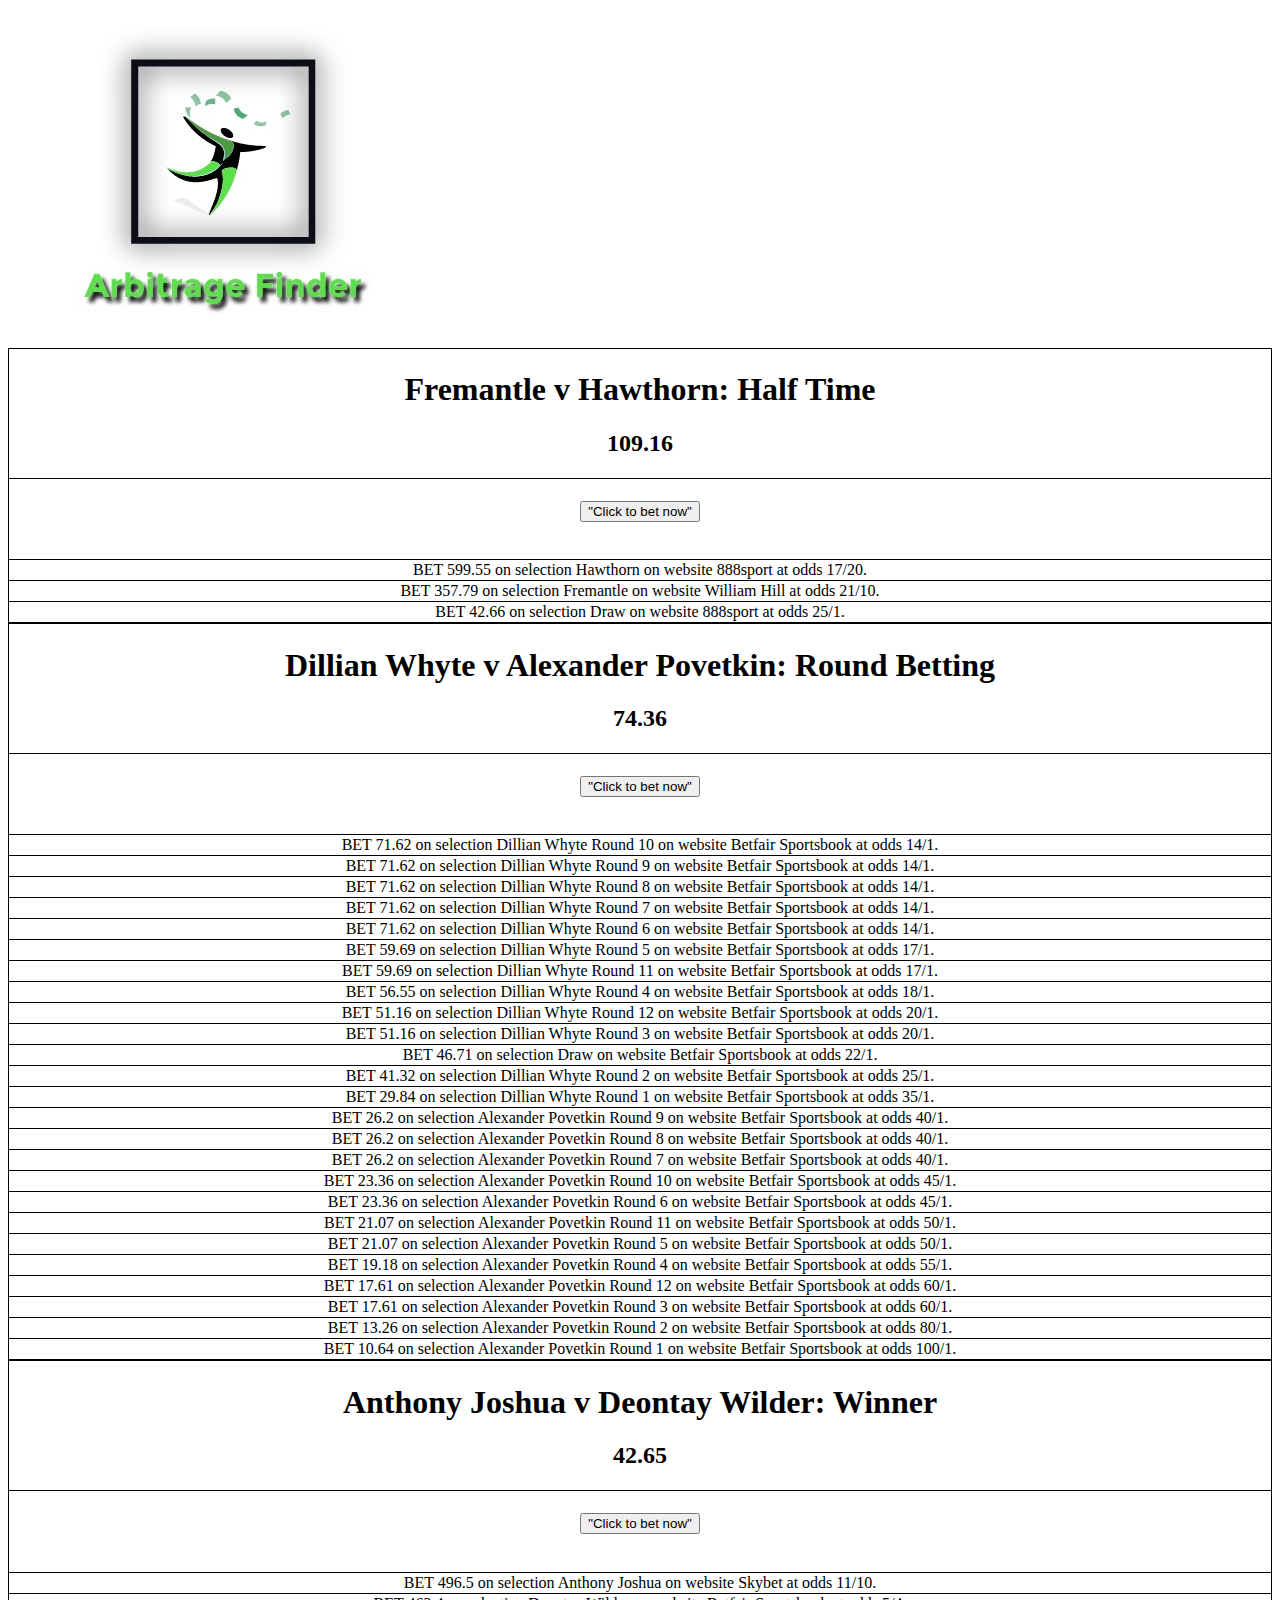
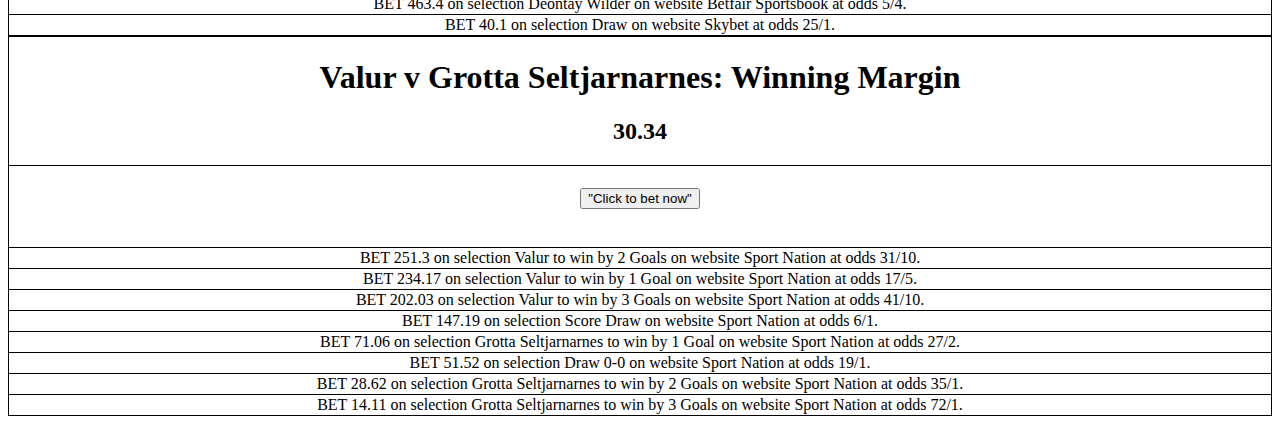
<file: index.html>
<!DOCTYPE html>
<html>
<head>
<style>
table, th, tr, td {
  border: 1px solid black;
  border-collapse: collapse;
  text-align: center;
}
</style>
<meta charset="UTF-8">
<title>Arbitrage Finder</title>
</head>
<body>
<img src="templates/logo.jpg" alt="Arbitrage Finder" class="center"><table style=width:100%> <tr><th><h1>Fremantle v Hawthorn: Half Time</h1> <h2> 109.16</h2></th></tr><tr><td><h3> <a href="https://www.oddschecker.com//australian-rules/afl/fremantle-v-hawthorn/half-time"> <button>"Click to bet now"</button></a></h3> <br/> </td> </tr><tr><td><span> BET 599.55 on selection Hawthorn on website 888sport at odds 17/20.<br /> </span></td></tr><tr><td><span> BET 357.79 on selection Fremantle on website William Hill at odds 21/10.<br /> </span></td></tr><tr><td><span> BET 42.66 on selection Draw on website 888sport at odds 25/1.<br /> </span></td></tr></table><table style=width:100%> <tr><th><h1>Dillian Whyte v Alexander Povetkin: Round Betting</h1> <h2> 74.36</h2></th></tr><tr><td><h3> <a href="https://www.oddschecker.com//boxing/dillian-whyte-v-alexander-povetkin/round-betting"> <button>"Click to bet now"</button></a></h3> <br/> </td> </tr><tr><td><span> BET 71.62 on selection Dillian Whyte Round 10 on website Betfair Sportsbook at odds 14/1.<br /> </span></td></tr><tr><td><span> BET 71.62 on selection Dillian Whyte Round 9 on website Betfair Sportsbook at odds 14/1.<br /> </span></td></tr><tr><td><span> BET 71.62 on selection Dillian Whyte Round 8 on website Betfair Sportsbook at odds 14/1.<br /> </span></td></tr><tr><td><span> BET 71.62 on selection Dillian Whyte Round 7 on website Betfair Sportsbook at odds 14/1.<br /> </span></td></tr><tr><td><span> BET 71.62 on selection Dillian Whyte Round 6 on website Betfair Sportsbook at odds 14/1.<br /> </span></td></tr><tr><td><span> BET 59.69 on selection Dillian Whyte Round 5 on website Betfair Sportsbook at odds 17/1.<br /> </span></td></tr><tr><td><span> BET 59.69 on selection Dillian Whyte Round 11 on website Betfair Sportsbook at odds 17/1.<br /> </span></td></tr><tr><td><span> BET 56.55 on selection Dillian Whyte Round 4 on website Betfair Sportsbook at odds 18/1.<br /> </span></td></tr><tr><td><span> BET 51.16 on selection Dillian Whyte Round 12 on website Betfair Sportsbook at odds 20/1.<br /> </span></td></tr><tr><td><span> BET 51.16 on selection Dillian Whyte Round 3 on website Betfair Sportsbook at odds 20/1.<br /> </span></td></tr><tr><td><span> BET 46.71 on selection Draw on website Betfair Sportsbook at odds 22/1.<br /> </span></td></tr><tr><td><span> BET 41.32 on selection Dillian Whyte Round 2 on website Betfair Sportsbook at odds 25/1.<br /> </span></td></tr><tr><td><span> BET 29.84 on selection Dillian Whyte Round 1 on website Betfair Sportsbook at odds 35/1.<br /> </span></td></tr><tr><td><span> BET 26.2 on selection Alexander Povetkin Round 9 on website Betfair Sportsbook at odds 40/1.<br /> </span></td></tr><tr><td><span> BET 26.2 on selection Alexander Povetkin Round 8 on website Betfair Sportsbook at odds 40/1.<br /> </span></td></tr><tr><td><span> BET 26.2 on selection Alexander Povetkin Round 7 on website Betfair Sportsbook at odds 40/1.<br /> </span></td></tr><tr><td><span> BET 23.36 on selection Alexander Povetkin Round 10 on website Betfair Sportsbook at odds 45/1.<br /> </span></td></tr><tr><td><span> BET 23.36 on selection Alexander Povetkin Round 6 on website Betfair Sportsbook at odds 45/1.<br /> </span></td></tr><tr><td><span> BET 21.07 on selection Alexander Povetkin Round 11 on website Betfair Sportsbook at odds 50/1.<br /> </span></td></tr><tr><td><span> BET 21.07 on selection Alexander Povetkin Round 5 on website Betfair Sportsbook at odds 50/1.<br /> </span></td></tr><tr><td><span> BET 19.18 on selection Alexander Povetkin Round 4 on website Betfair Sportsbook at odds 55/1.<br /> </span></td></tr><tr><td><span> BET 17.61 on selection Alexander Povetkin Round 12 on website Betfair Sportsbook at odds 60/1.<br /> </span></td></tr><tr><td><span> BET 17.61 on selection Alexander Povetkin Round 3 on website Betfair Sportsbook at odds 60/1.<br /> </span></td></tr><tr><td><span> BET 13.26 on selection Alexander Povetkin Round 2 on website Betfair Sportsbook at odds 80/1.<br /> </span></td></tr><tr><td><span> BET 10.64 on selection Alexander Povetkin Round 1 on website Betfair Sportsbook at odds 100/1.<br /> </span></td></tr></table><table style=width:100%> <tr><th><h1>Anthony Joshua v Deontay Wilder: Winner</h1> <h2> 42.65</h2></th></tr><tr><td><h3> <a href="https://www.oddschecker.com//boxing/anthony-joshua-v-deontay-wilder/winner"> <button>"Click to bet now"</button></a></h3> <br/> </td> </tr><tr><td><span> BET 496.5 on selection Anthony Joshua on website Skybet at odds 11/10.<br /> </span></td></tr><tr><td><span> BET 463.4 on selection Deontay Wilder on website Betfair Sportsbook at odds 5/4.<br /> </span></td></tr><tr><td><span> BET 40.1 on selection Draw on website Skybet at odds 25/1.<br /> </span></td></tr></table><table style=width:100%> <tr><th><h1>Valur v Grotta Seltjarnarnes: Winning Margin</h1> <h2> 30.34</h2></th></tr><tr><td><h3> <a href="https://www.oddschecker.com//football/iceland/urvalsdeild/valur-v-grotta-seltjarnarnes/winning-margin"> <button>"Click to bet now"</button></a></h3> <br/> </td> </tr><tr><td><span> BET 251.3 on selection Valur to win by 2 Goals on website Sport Nation at odds 31/10.<br /> </span></td></tr><tr><td><span> BET 234.17 on selection Valur to win by 1 Goal on website Sport Nation at odds 17/5.<br /> </span></td></tr><tr><td><span> BET 202.03 on selection Valur to win by 3 Goals on website Sport Nation at odds 41/10.<br /> </span></td></tr><tr><td><span> BET 147.19 on selection Score Draw on website Sport Nation at odds 6/1.<br /> </span></td></tr><tr><td><span> BET 71.06 on selection Grotta Seltjarnarnes to win by 1 Goal on website Sport Nation at odds 27/2.<br /> </span></td></tr><tr><td><span> BET 51.52 on selection Draw 0-0 on website Sport Nation at odds 19/1.<br /> </span></td></tr><tr><td><span> BET 28.62 on selection Grotta Seltjarnarnes to win by 2 Goals on website Sport Nation at odds 35/1.<br /> </span></td></tr><tr><td><span> BET 14.11 on selection Grotta Seltjarnarnes to win by 3 Goals on website Sport Nation at odds 72/1.<br /> </span></td></tr></table></body>
</html>
</file>
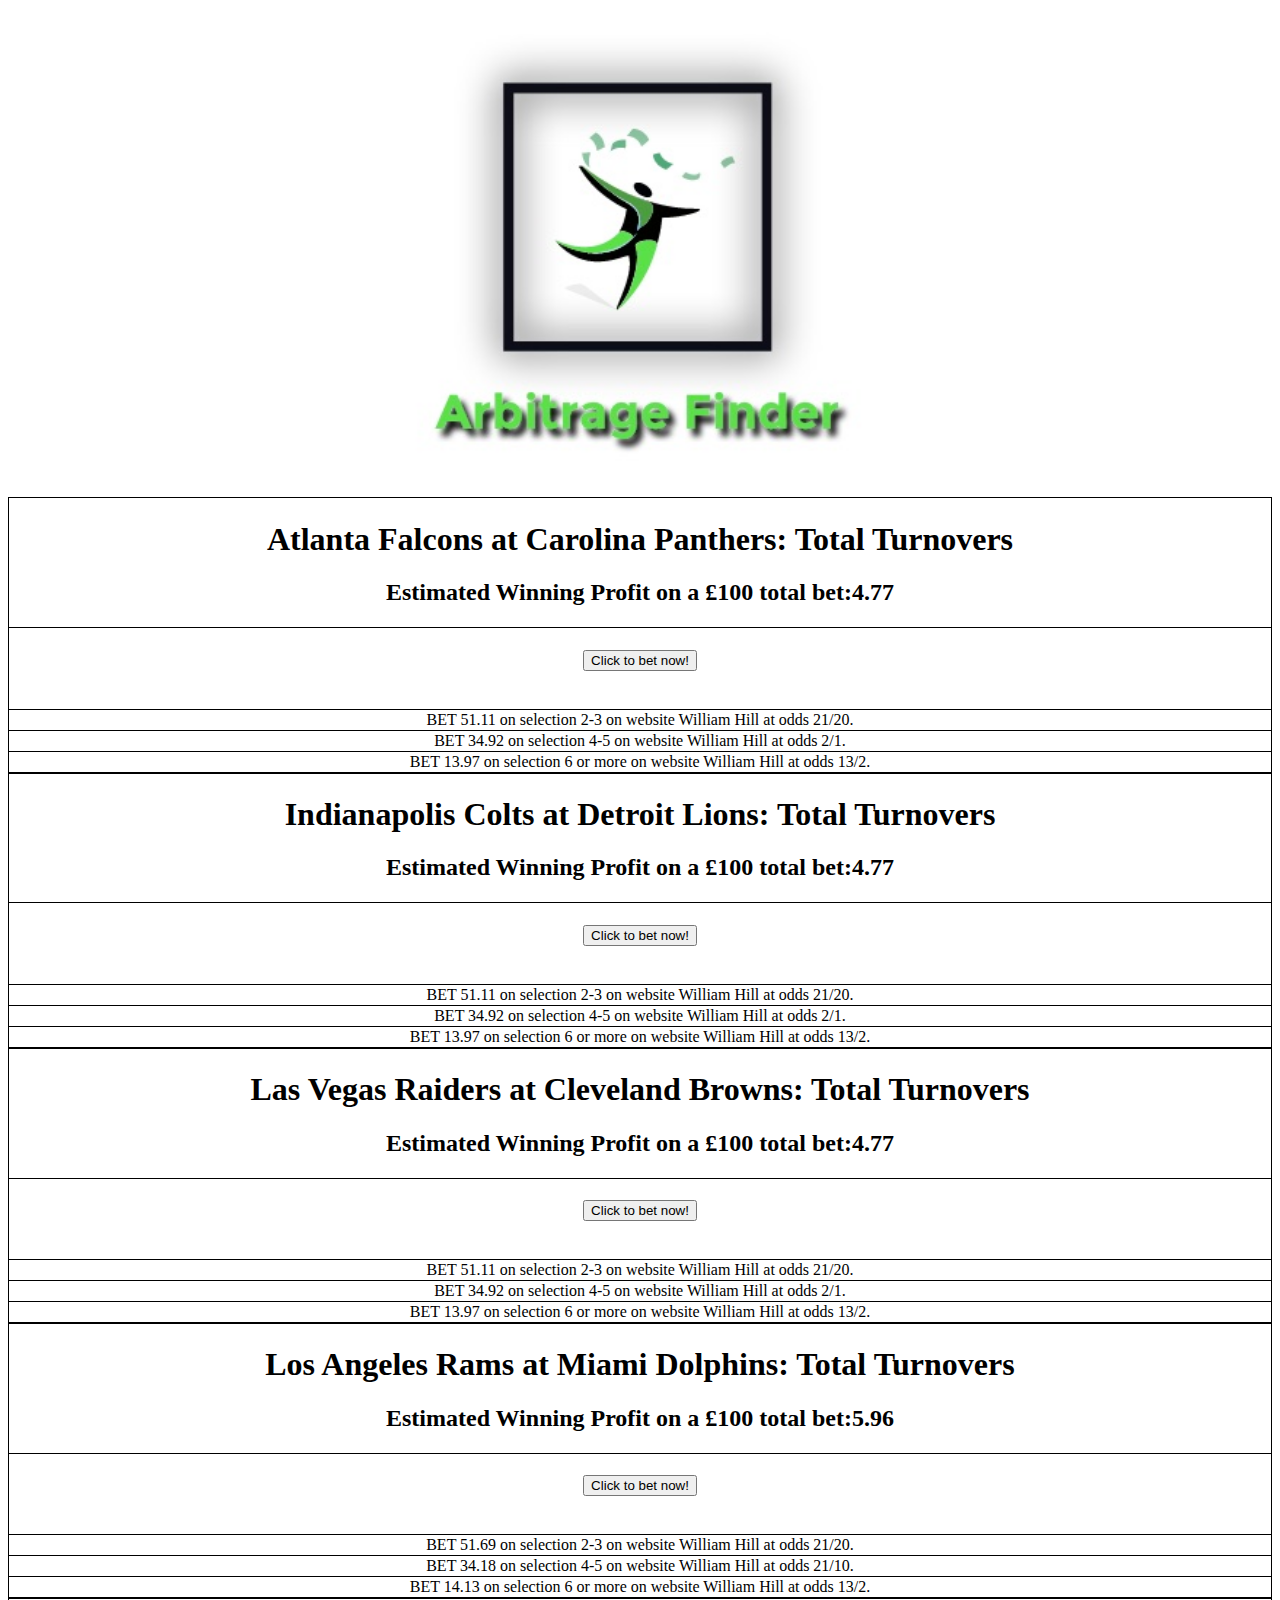
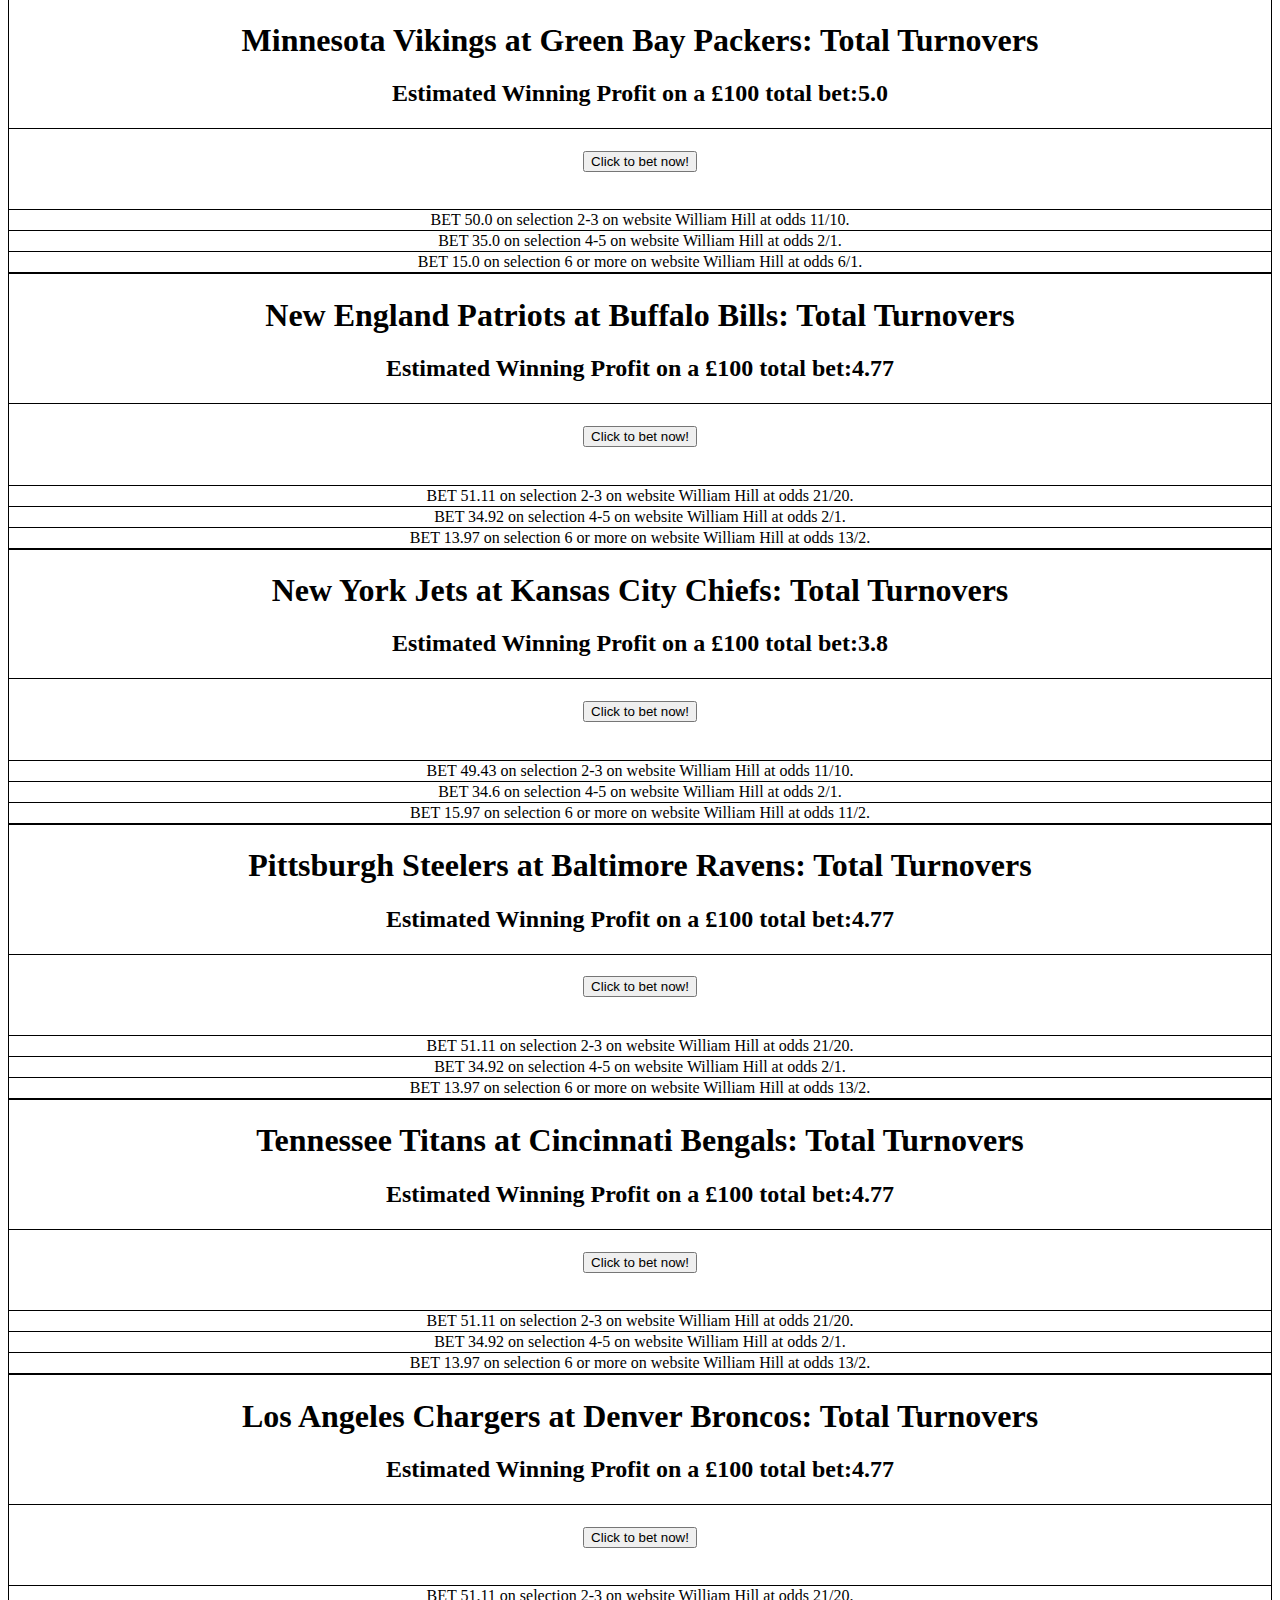
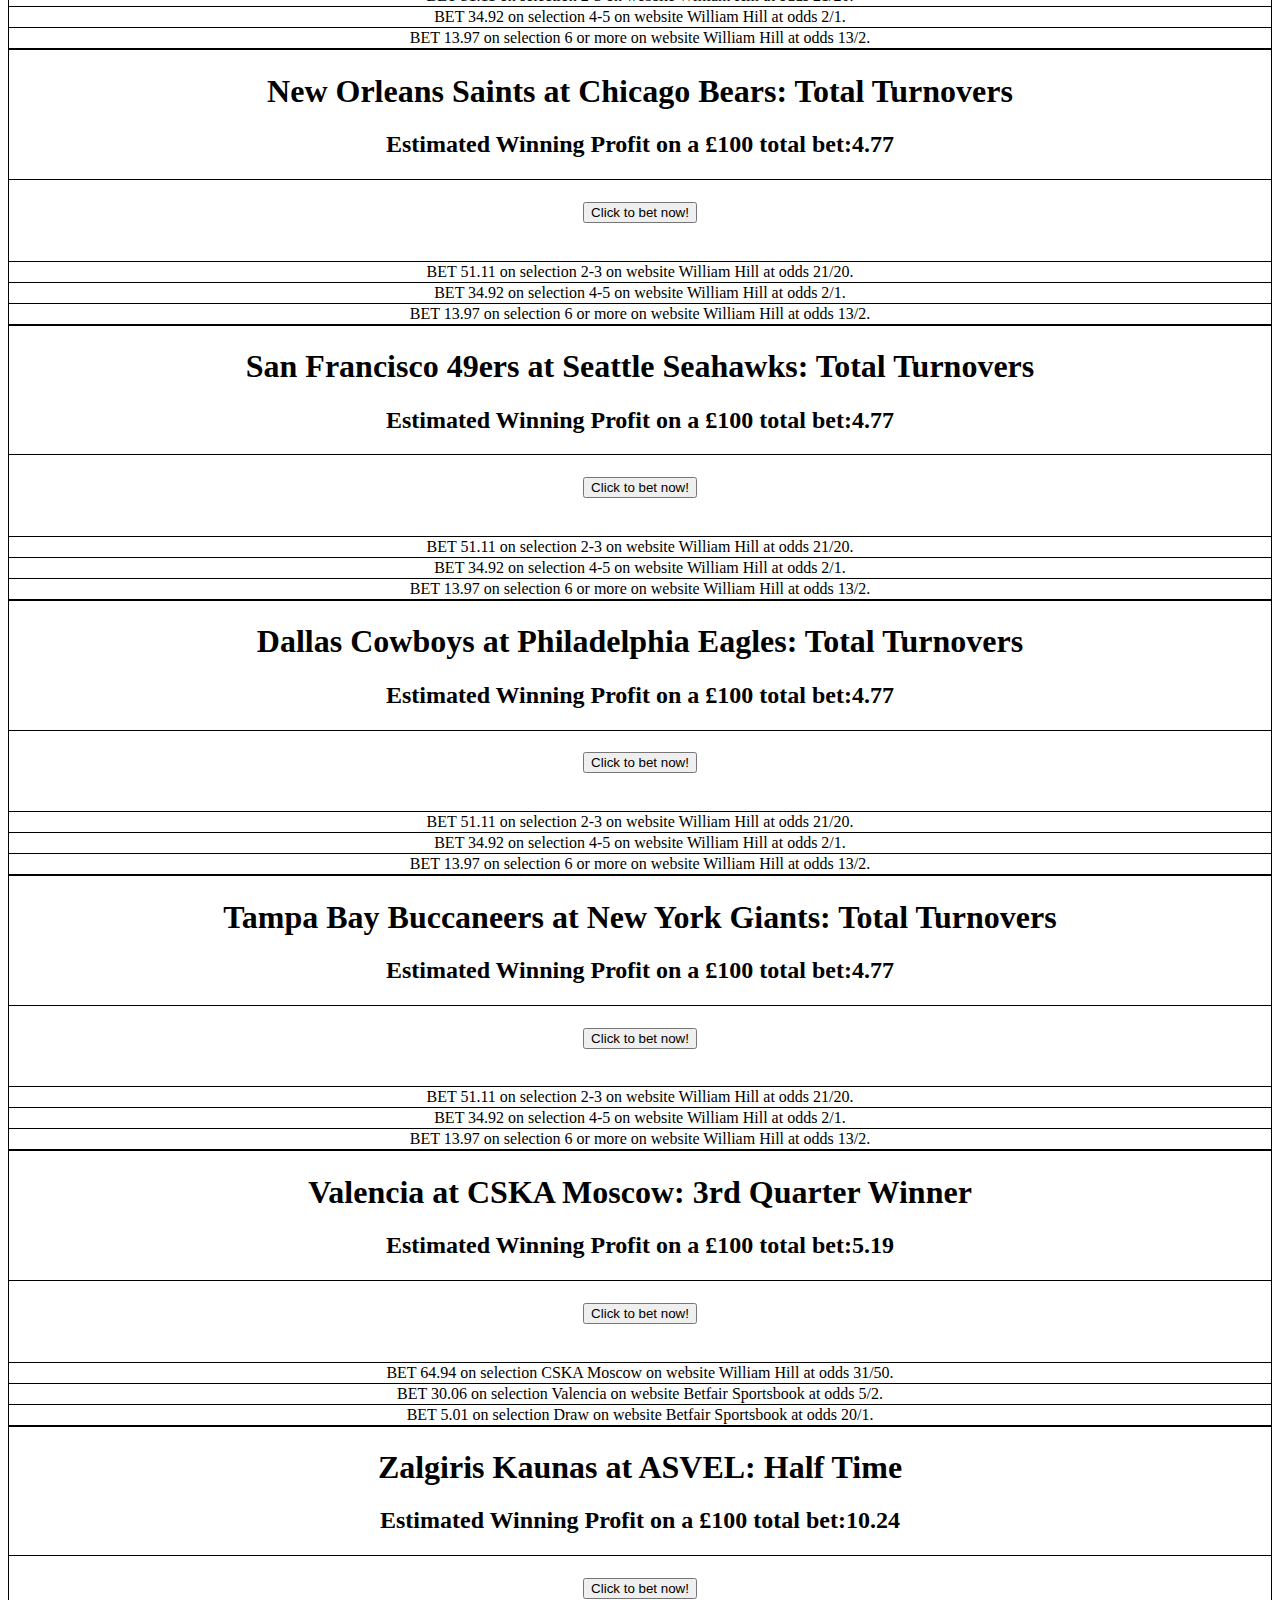
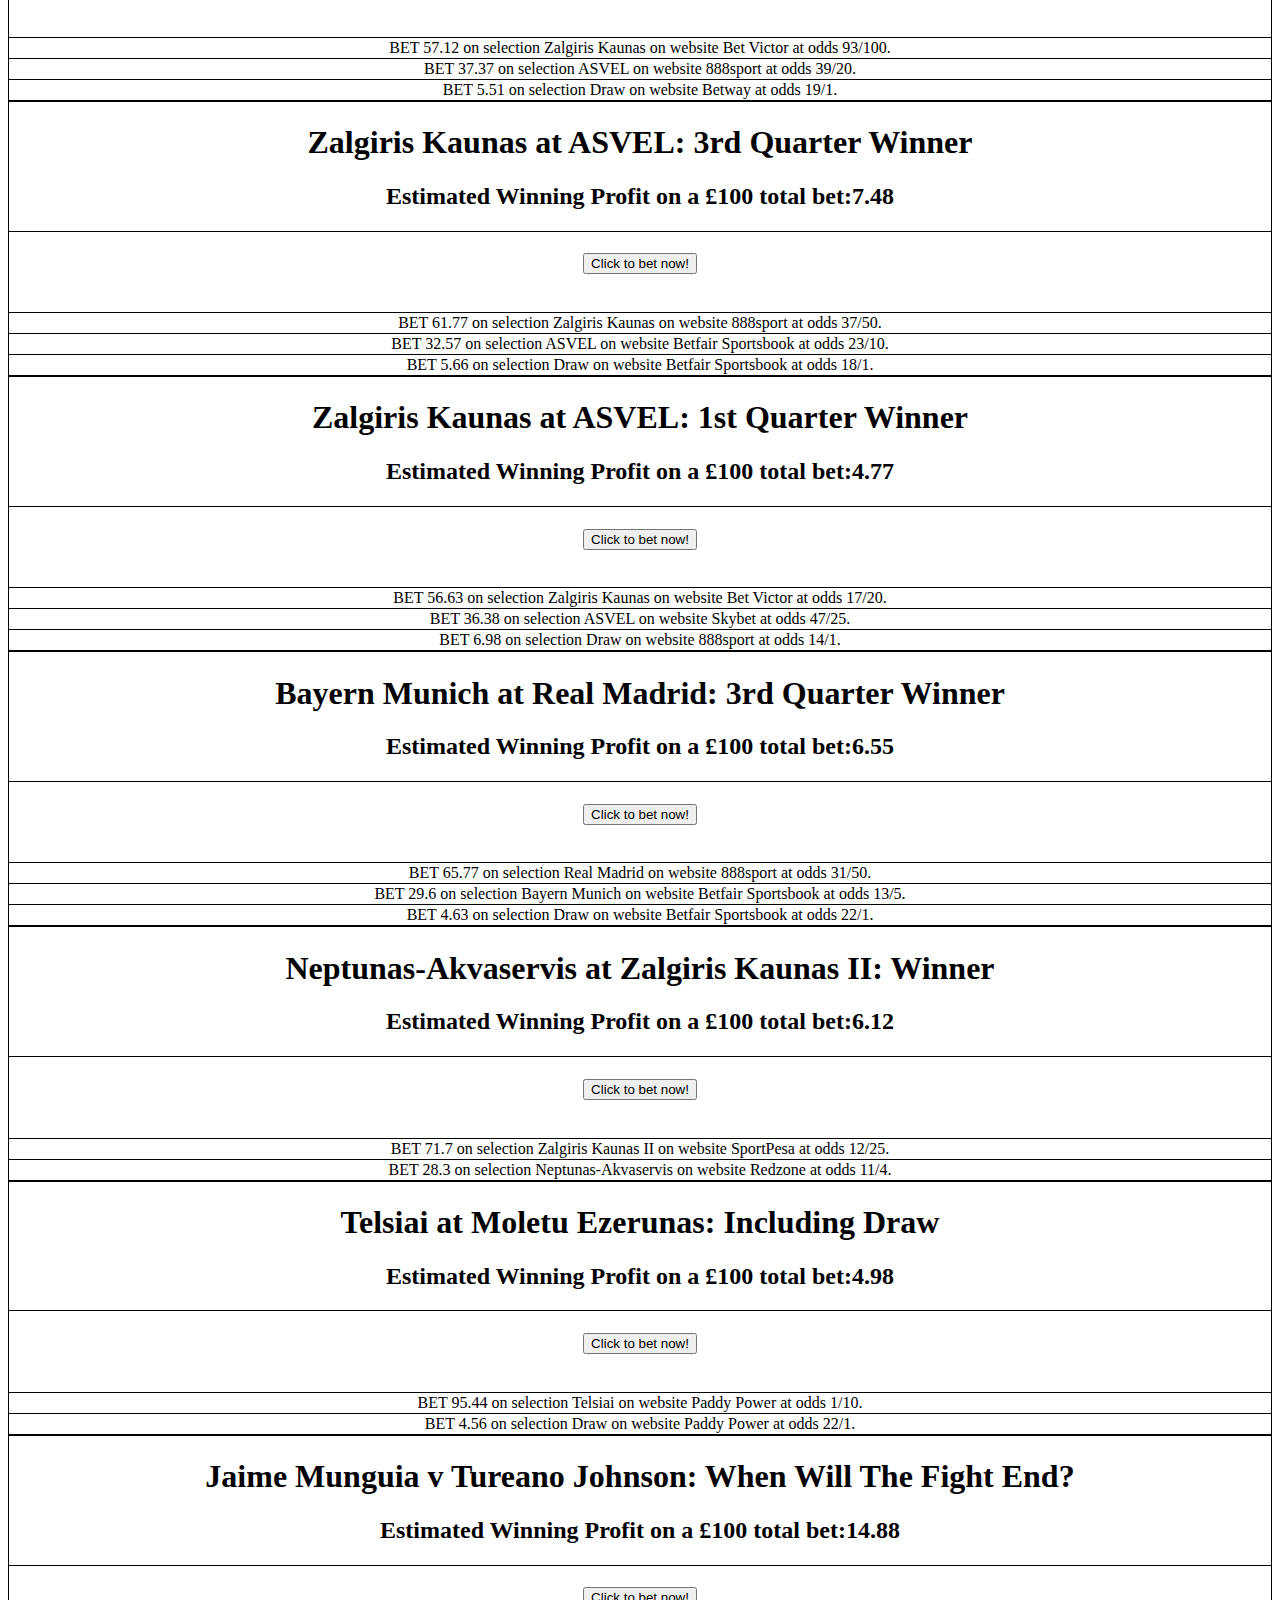
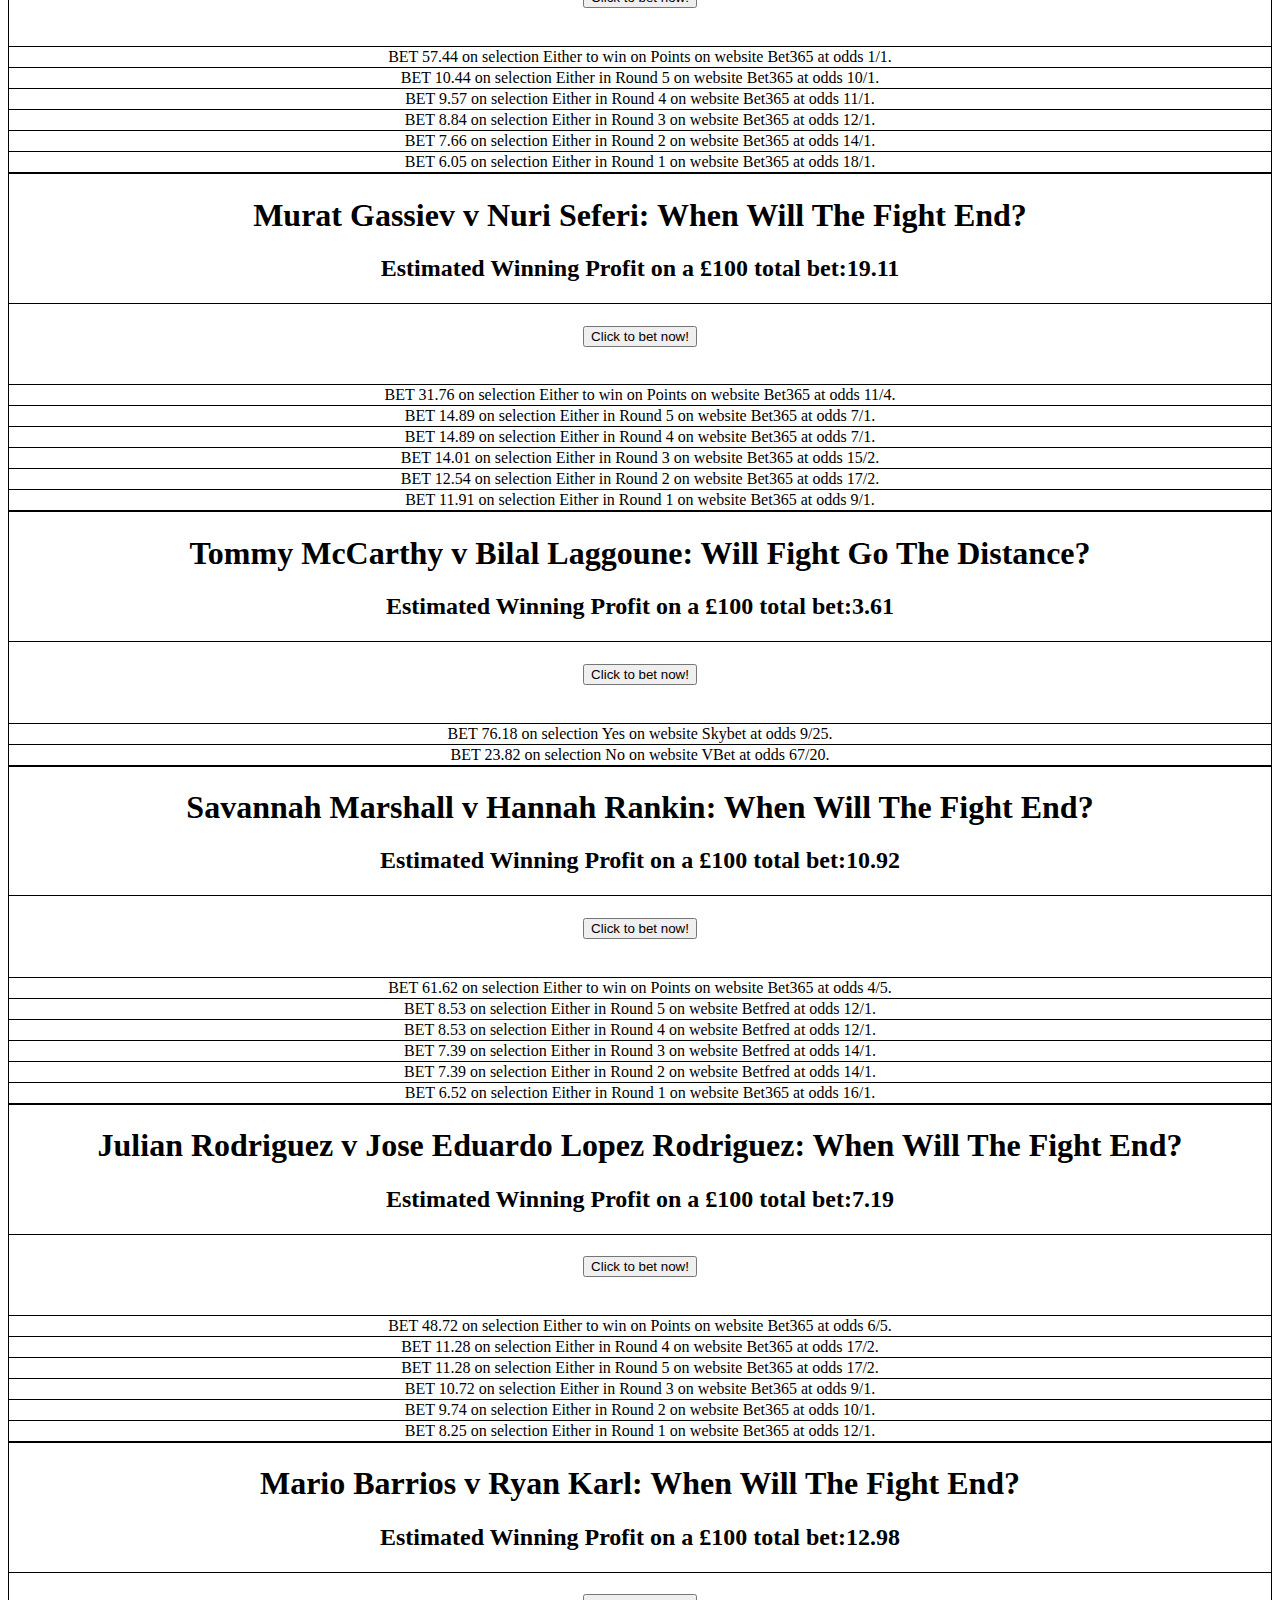
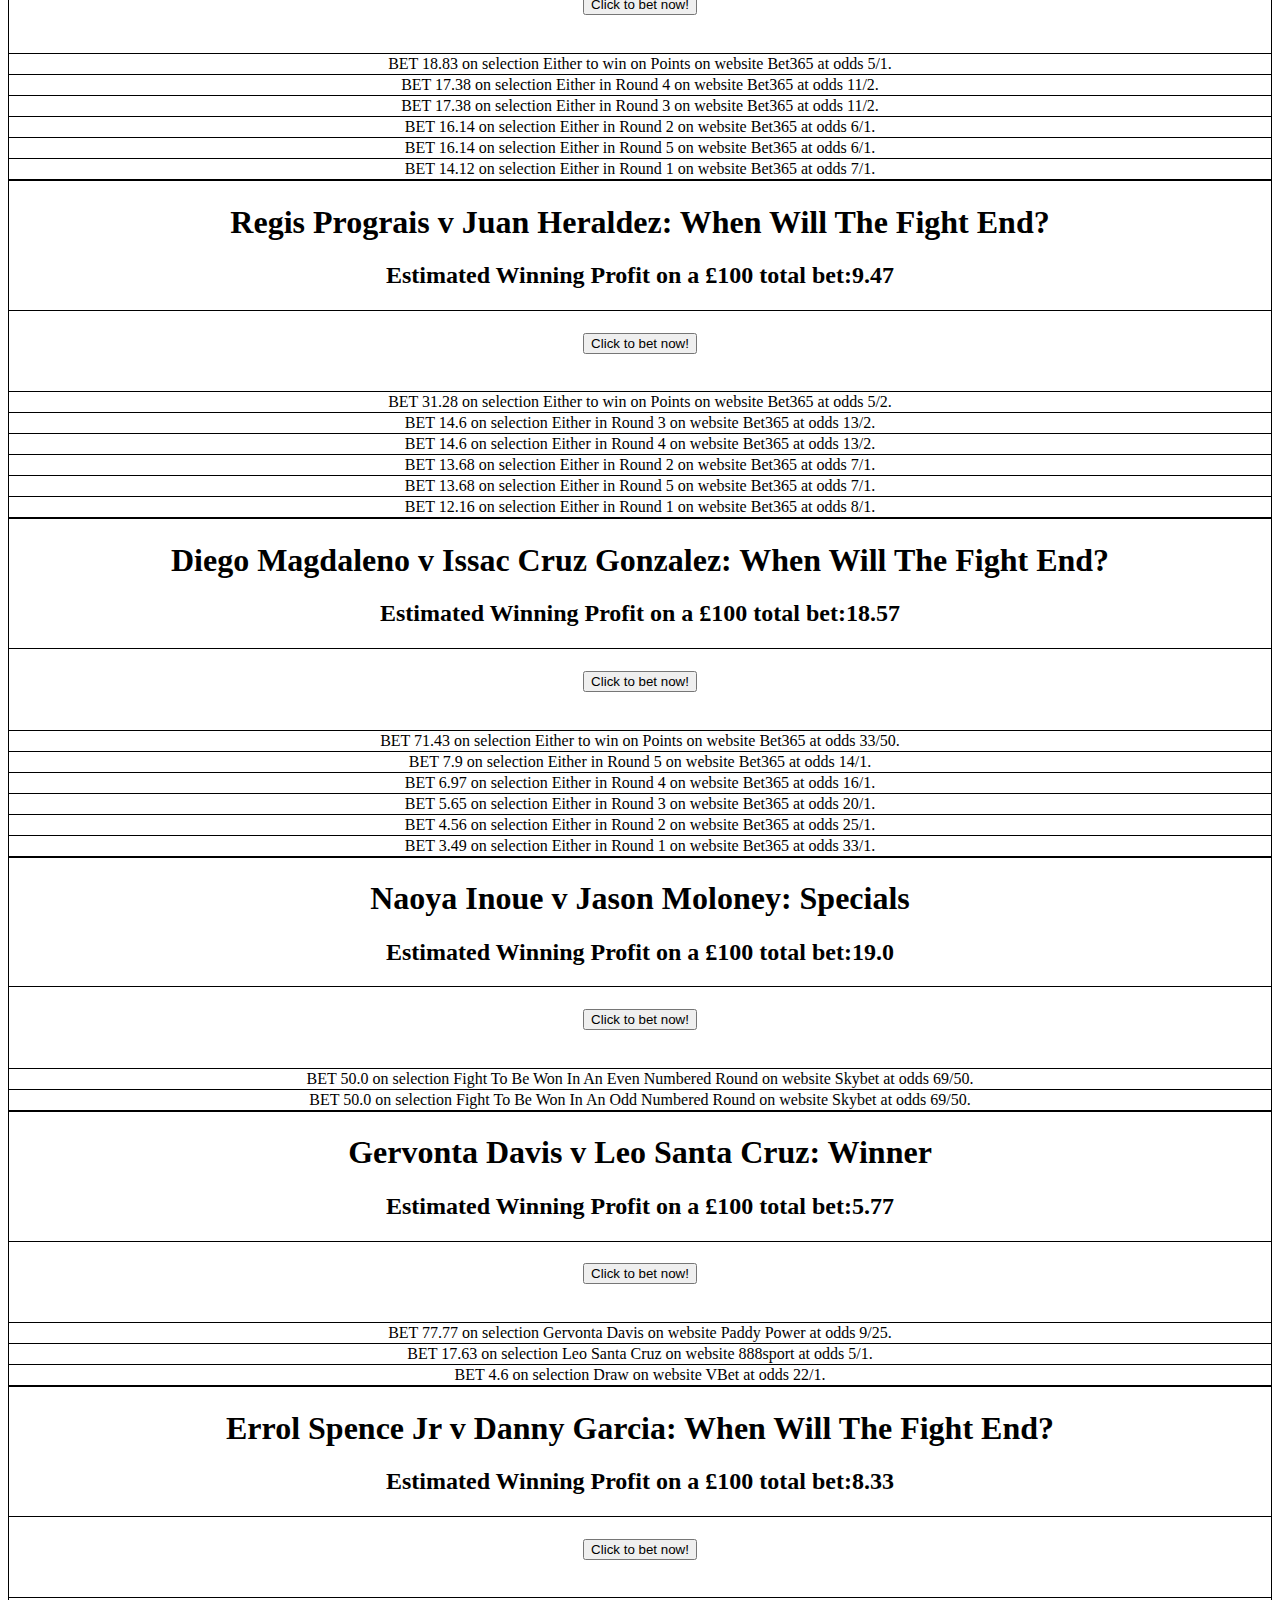
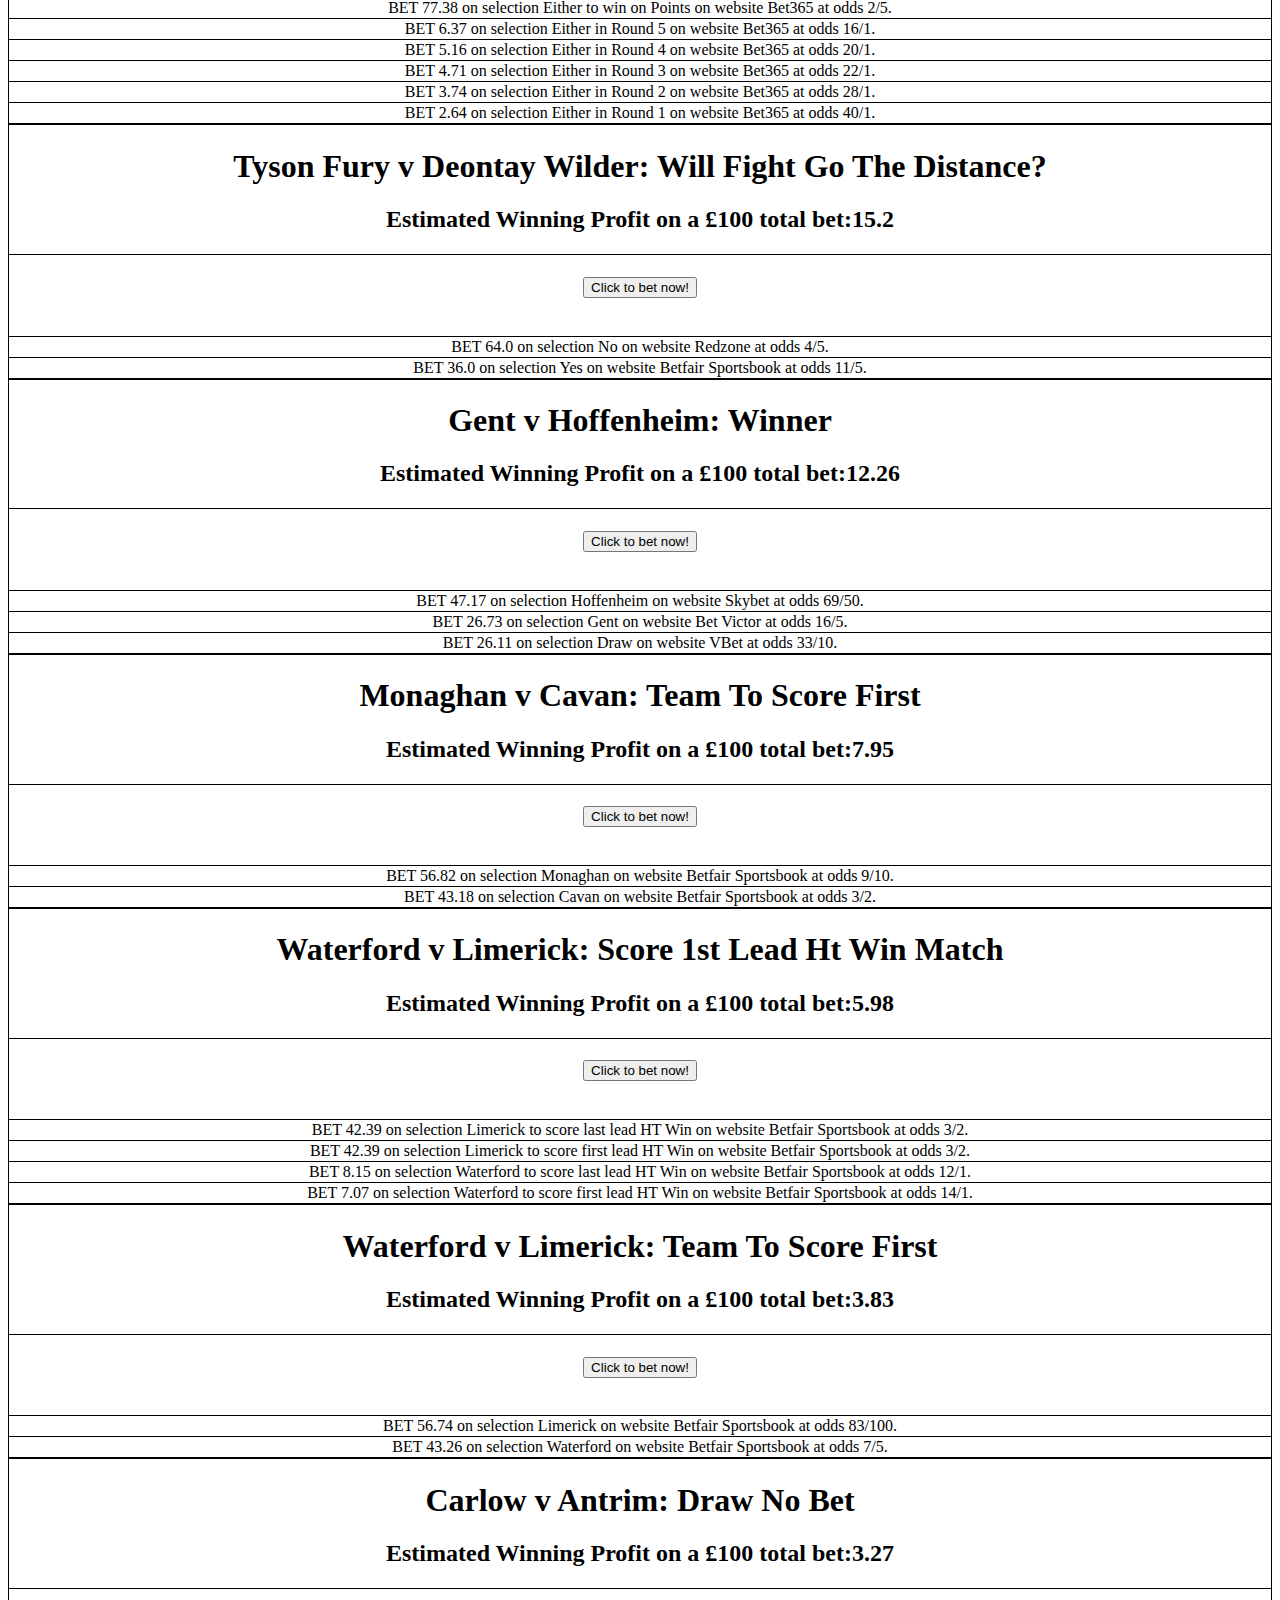
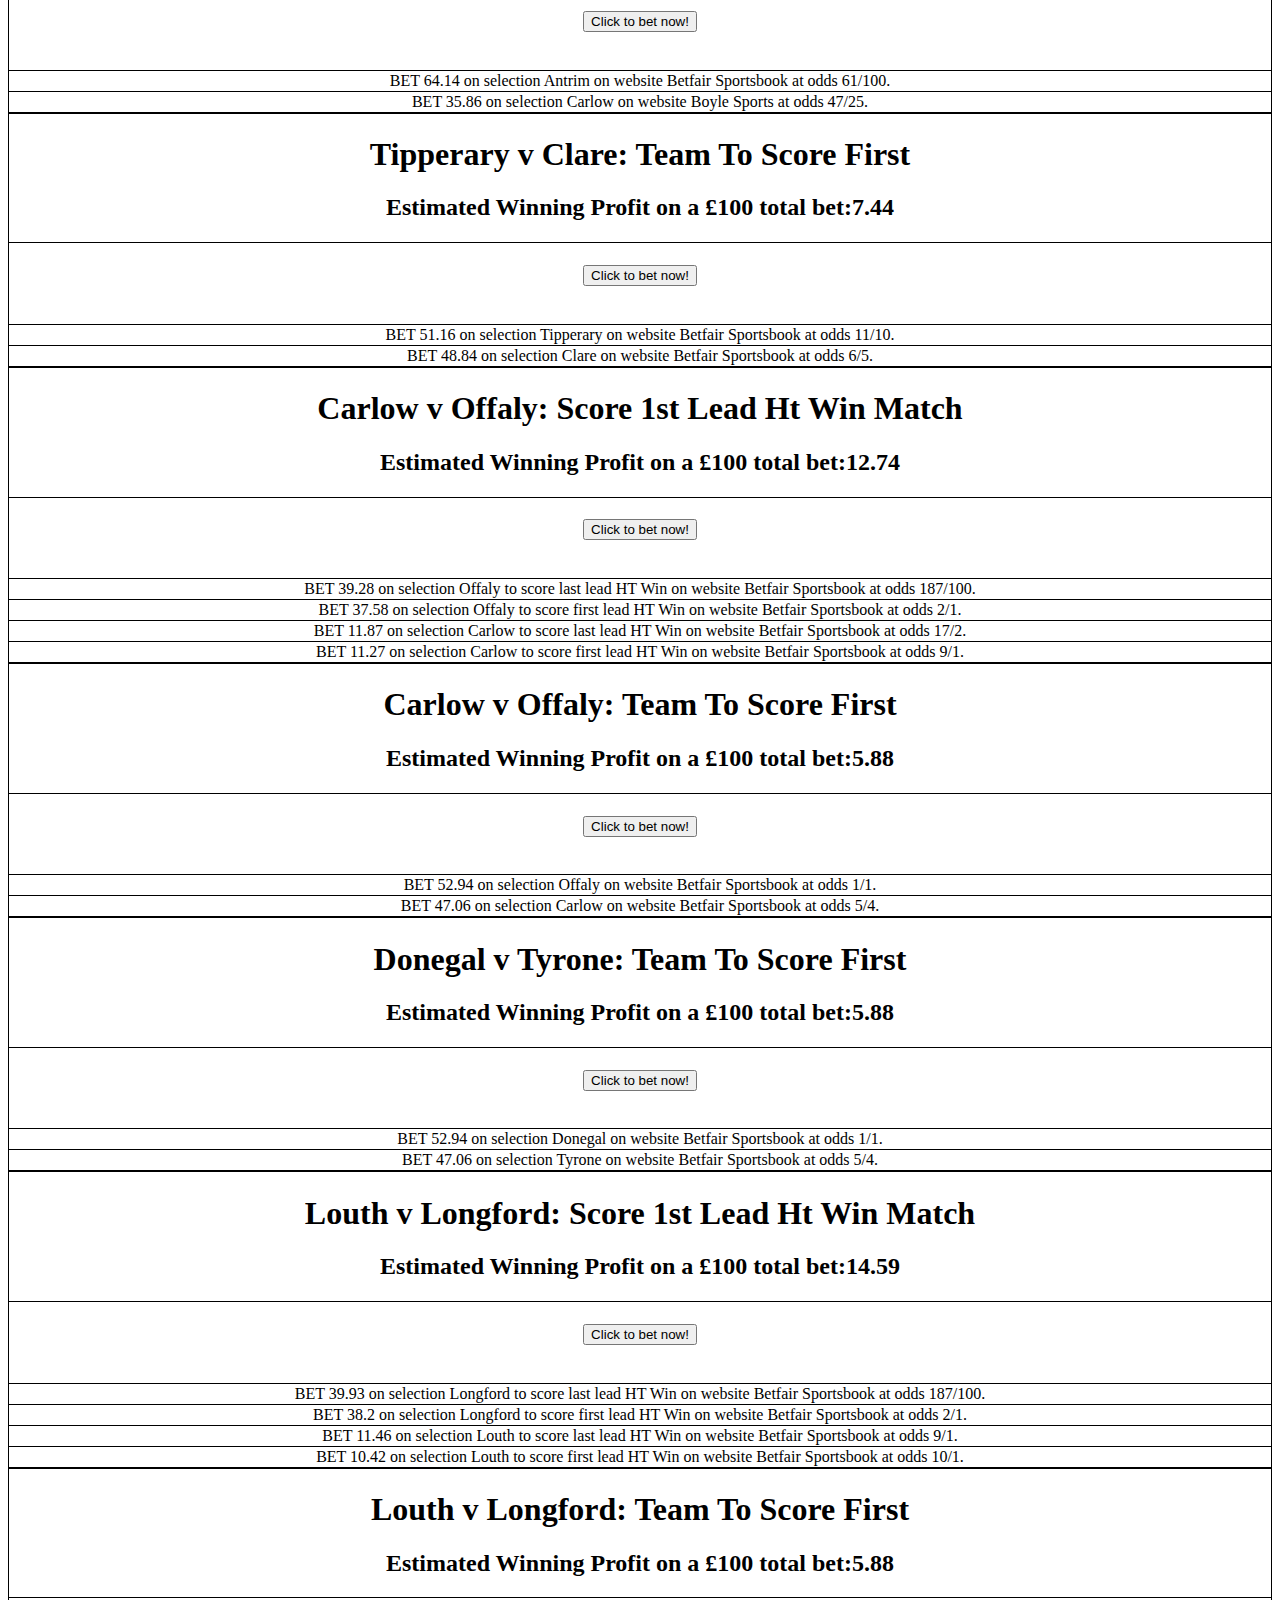
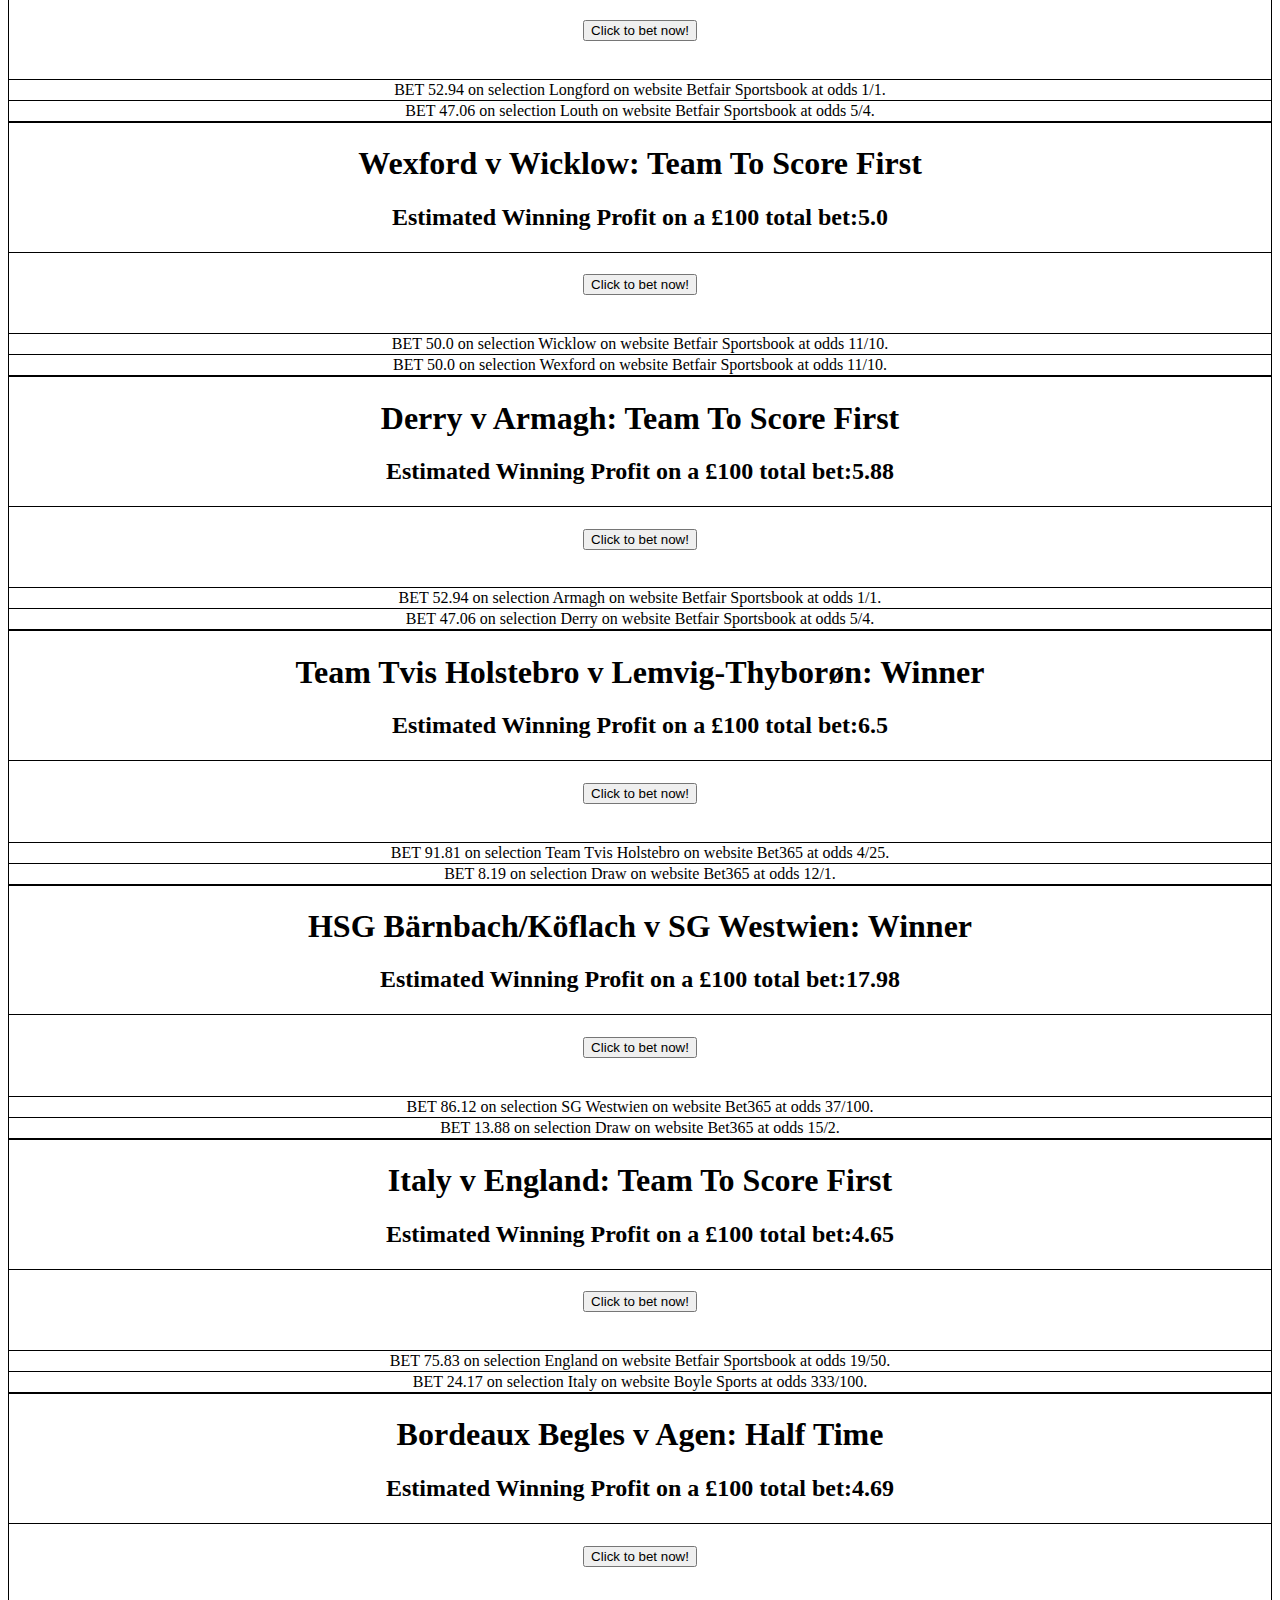
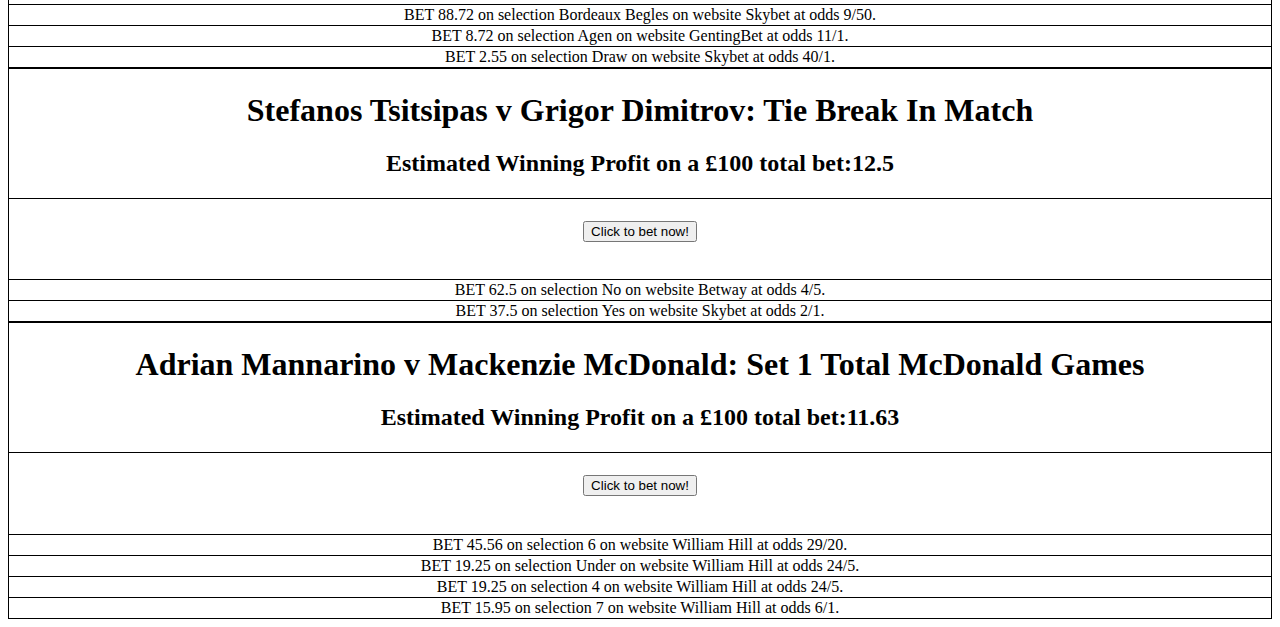
<file: results.html>
<!DOCTYPE html>
<html>
<head>
<style>
table, th, tr, td {
  border: 1px solid black;
  border-collapse: collapse;
  text-align: center;
}
.center {
  display: block;
  margin-left: auto;
  margin-right: auto;
  width: 50%;
}
</style>
<meta charset="UTF-8">
<title>Arbitrage Finder</title>
</head>
<body>
<img src="templates/logo.jpg" alt="Arbitrage Finder" class="center"><table style=width:100%> <tr><th><h1>Atlanta Falcons at Carolina Panthers: Total Turnovers</h1> <h2> Estimated Winning Profit on a £100 total bet:4.77</h2></th></tr><tr><td><h3> <a href="https://www.oddschecker.com//american-football/nfl/atlanta-falcons-at-carolina-panthers/total-turnovers"> <button>Click to bet now!</button></a></h3> <br/> </td> </tr><tr><td><span> BET 51.11 on selection 2-3 on website William Hill at odds 21/20.<br /> </span></td></tr><tr><td><span> BET 34.92 on selection 4-5 on website William Hill at odds 2/1.<br /> </span></td></tr><tr><td><span> BET 13.97 on selection 6 or more on website William Hill at odds 13/2.<br /> </span></td></tr></table><table style=width:100%> <tr><th><h1>Indianapolis Colts at Detroit Lions: Total Turnovers</h1> <h2> Estimated Winning Profit on a £100 total bet:4.77</h2></th></tr><tr><td><h3> <a href="https://www.oddschecker.com//american-football/nfl/indianapolis-colts-at-detroit-lions/total-turnovers"> <button>Click to bet now!</button></a></h3> <br/> </td> </tr><tr><td><span> BET 51.11 on selection 2-3 on website William Hill at odds 21/20.<br /> </span></td></tr><tr><td><span> BET 34.92 on selection 4-5 on website William Hill at odds 2/1.<br /> </span></td></tr><tr><td><span> BET 13.97 on selection 6 or more on website William Hill at odds 13/2.<br /> </span></td></tr></table><table style=width:100%> <tr><th><h1>Las Vegas Raiders at Cleveland Browns: Total Turnovers</h1> <h2> Estimated Winning Profit on a £100 total bet:4.77</h2></th></tr><tr><td><h3> <a href="https://www.oddschecker.com//american-football/nfl/las-vegas-raiders-at-cleveland-browns/total-turnovers"> <button>Click to bet now!</button></a></h3> <br/> </td> </tr><tr><td><span> BET 51.11 on selection 2-3 on website William Hill at odds 21/20.<br /> </span></td></tr><tr><td><span> BET 34.92 on selection 4-5 on website William Hill at odds 2/1.<br /> </span></td></tr><tr><td><span> BET 13.97 on selection 6 or more on website William Hill at odds 13/2.<br /> </span></td></tr></table><table style=width:100%> <tr><th><h1>Los Angeles Rams at Miami Dolphins: Total Turnovers</h1> <h2> Estimated Winning Profit on a £100 total bet:5.96</h2></th></tr><tr><td><h3> <a href="https://www.oddschecker.com//american-football/nfl/los-angeles-rams-at-miami-dolphins/total-turnovers"> <button>Click to bet now!</button></a></h3> <br/> </td> </tr><tr><td><span> BET 51.69 on selection 2-3 on website William Hill at odds 21/20.<br /> </span></td></tr><tr><td><span> BET 34.18 on selection 4-5 on website William Hill at odds 21/10.<br /> </span></td></tr><tr><td><span> BET 14.13 on selection 6 or more on website William Hill at odds 13/2.<br /> </span></td></tr></table><table style=width:100%> <tr><th><h1>Minnesota Vikings at Green Bay Packers: Total Turnovers</h1> <h2> Estimated Winning Profit on a £100 total bet:5.0</h2></th></tr><tr><td><h3> <a href="https://www.oddschecker.com//american-football/nfl/minnesota-vikings-at-green-bay-packers/total-turnovers"> <button>Click to bet now!</button></a></h3> <br/> </td> </tr><tr><td><span> BET 50.0 on selection 2-3 on website William Hill at odds 11/10.<br /> </span></td></tr><tr><td><span> BET 35.0 on selection 4-5 on website William Hill at odds 2/1.<br /> </span></td></tr><tr><td><span> BET 15.0 on selection 6 or more on website William Hill at odds 6/1.<br /> </span></td></tr></table><table style=width:100%> <tr><th><h1>New England Patriots at Buffalo Bills: Total Turnovers</h1> <h2> Estimated Winning Profit on a £100 total bet:4.77</h2></th></tr><tr><td><h3> <a href="https://www.oddschecker.com//american-football/nfl/new-england-patriots-at-buffalo-bills/total-turnovers"> <button>Click to bet now!</button></a></h3> <br/> </td> </tr><tr><td><span> BET 51.11 on selection 2-3 on website William Hill at odds 21/20.<br /> </span></td></tr><tr><td><span> BET 34.92 on selection 4-5 on website William Hill at odds 2/1.<br /> </span></td></tr><tr><td><span> BET 13.97 on selection 6 or more on website William Hill at odds 13/2.<br /> </span></td></tr></table><table style=width:100%> <tr><th><h1>New York Jets at Kansas City Chiefs: Total Turnovers</h1> <h2> Estimated Winning Profit on a £100 total bet:3.8</h2></th></tr><tr><td><h3> <a href="https://www.oddschecker.com//american-football/nfl/new-york-jets-at-kansas-city-chiefs/total-turnovers"> <button>Click to bet now!</button></a></h3> <br/> </td> </tr><tr><td><span> BET 49.43 on selection 2-3 on website William Hill at odds 11/10.<br /> </span></td></tr><tr><td><span> BET 34.6 on selection 4-5 on website William Hill at odds 2/1.<br /> </span></td></tr><tr><td><span> BET 15.97 on selection 6 or more on website William Hill at odds 11/2.<br /> </span></td></tr></table><table style=width:100%> <tr><th><h1>Pittsburgh Steelers at Baltimore Ravens: Total Turnovers</h1> <h2> Estimated Winning Profit on a £100 total bet:4.77</h2></th></tr><tr><td><h3> <a href="https://www.oddschecker.com//american-football/nfl/pittsburgh-steelers-at-baltimore-ravens/total-turnovers"> <button>Click to bet now!</button></a></h3> <br/> </td> </tr><tr><td><span> BET 51.11 on selection 2-3 on website William Hill at odds 21/20.<br /> </span></td></tr><tr><td><span> BET 34.92 on selection 4-5 on website William Hill at odds 2/1.<br /> </span></td></tr><tr><td><span> BET 13.97 on selection 6 or more on website William Hill at odds 13/2.<br /> </span></td></tr></table><table style=width:100%> <tr><th><h1>Tennessee Titans at Cincinnati Bengals: Total Turnovers</h1> <h2> Estimated Winning Profit on a £100 total bet:4.77</h2></th></tr><tr><td><h3> <a href="https://www.oddschecker.com//american-football/nfl/tennessee-titans-at-cincinnati-bengals/total-turnovers"> <button>Click to bet now!</button></a></h3> <br/> </td> </tr><tr><td><span> BET 51.11 on selection 2-3 on website William Hill at odds 21/20.<br /> </span></td></tr><tr><td><span> BET 34.92 on selection 4-5 on website William Hill at odds 2/1.<br /> </span></td></tr><tr><td><span> BET 13.97 on selection 6 or more on website William Hill at odds 13/2.<br /> </span></td></tr></table><table style=width:100%> <tr><th><h1>Los Angeles Chargers at Denver Broncos: Total Turnovers</h1> <h2> Estimated Winning Profit on a £100 total bet:4.77</h2></th></tr><tr><td><h3> <a href="https://www.oddschecker.com//american-football/nfl/los-angeles-chargers-at-denver-broncos/total-turnovers"> <button>Click to bet now!</button></a></h3> <br/> </td> </tr><tr><td><span> BET 51.11 on selection 2-3 on website William Hill at odds 21/20.<br /> </span></td></tr><tr><td><span> BET 34.92 on selection 4-5 on website William Hill at odds 2/1.<br /> </span></td></tr><tr><td><span> BET 13.97 on selection 6 or more on website William Hill at odds 13/2.<br /> </span></td></tr></table><table style=width:100%> <tr><th><h1>New Orleans Saints at Chicago Bears: Total Turnovers</h1> <h2> Estimated Winning Profit on a £100 total bet:4.77</h2></th></tr><tr><td><h3> <a href="https://www.oddschecker.com//american-football/nfl/new-orleans-saints-at-chicago-bears/total-turnovers"> <button>Click to bet now!</button></a></h3> <br/> </td> </tr><tr><td><span> BET 51.11 on selection 2-3 on website William Hill at odds 21/20.<br /> </span></td></tr><tr><td><span> BET 34.92 on selection 4-5 on website William Hill at odds 2/1.<br /> </span></td></tr><tr><td><span> BET 13.97 on selection 6 or more on website William Hill at odds 13/2.<br /> </span></td></tr></table><table style=width:100%> <tr><th><h1>San Francisco 49ers at Seattle Seahawks: Total Turnovers</h1> <h2> Estimated Winning Profit on a £100 total bet:4.77</h2></th></tr><tr><td><h3> <a href="https://www.oddschecker.com//american-football/nfl/san-francisco-49ers-at-seattle-seahawks/total-turnovers"> <button>Click to bet now!</button></a></h3> <br/> </td> </tr><tr><td><span> BET 51.11 on selection 2-3 on website William Hill at odds 21/20.<br /> </span></td></tr><tr><td><span> BET 34.92 on selection 4-5 on website William Hill at odds 2/1.<br /> </span></td></tr><tr><td><span> BET 13.97 on selection 6 or more on website William Hill at odds 13/2.<br /> </span></td></tr></table><table style=width:100%> <tr><th><h1>Dallas Cowboys at Philadelphia Eagles: Total Turnovers</h1> <h2> Estimated Winning Profit on a £100 total bet:4.77</h2></th></tr><tr><td><h3> <a href="https://www.oddschecker.com//american-football/nfl/dallas-cowboys-at-philadelphia-eagles/total-turnovers"> <button>Click to bet now!</button></a></h3> <br/> </td> </tr><tr><td><span> BET 51.11 on selection 2-3 on website William Hill at odds 21/20.<br /> </span></td></tr><tr><td><span> BET 34.92 on selection 4-5 on website William Hill at odds 2/1.<br /> </span></td></tr><tr><td><span> BET 13.97 on selection 6 or more on website William Hill at odds 13/2.<br /> </span></td></tr></table><table style=width:100%> <tr><th><h1>Tampa Bay Buccaneers at New York Giants: Total Turnovers</h1> <h2> Estimated Winning Profit on a £100 total bet:4.77</h2></th></tr><tr><td><h3> <a href="https://www.oddschecker.com//american-football/nfl/tampa-bay-buccaneers-at-new-york-giants/total-turnovers"> <button>Click to bet now!</button></a></h3> <br/> </td> </tr><tr><td><span> BET 51.11 on selection 2-3 on website William Hill at odds 21/20.<br /> </span></td></tr><tr><td><span> BET 34.92 on selection 4-5 on website William Hill at odds 2/1.<br /> </span></td></tr><tr><td><span> BET 13.97 on selection 6 or more on website William Hill at odds 13/2.<br /> </span></td></tr></table><table style=width:100%> <tr><th><h1>Valencia at CSKA Moscow: 3rd Quarter Winner</h1> <h2> Estimated Winning Profit on a £100 total bet:5.19</h2></th></tr><tr><td><h3> <a href="https://www.oddschecker.com//basketball/euroleague/valencia-at-cska-moscow/3rd-quarter-winner"> <button>Click to bet now!</button></a></h3> <br/> </td> </tr><tr><td><span> BET 64.94 on selection CSKA Moscow on website William Hill at odds 31/50.<br /> </span></td></tr><tr><td><span> BET 30.06 on selection Valencia on website Betfair Sportsbook at odds 5/2.<br /> </span></td></tr><tr><td><span> BET 5.01 on selection Draw on website Betfair Sportsbook at odds 20/1.<br /> </span></td></tr></table><table style=width:100%> <tr><th><h1>Zalgiris Kaunas at ASVEL: Half Time</h1> <h2> Estimated Winning Profit on a £100 total bet:10.24</h2></th></tr><tr><td><h3> <a href="https://www.oddschecker.com//basketball/euroleague/zalgiris-kaunas-at-asvel/half-time"> <button>Click to bet now!</button></a></h3> <br/> </td> </tr><tr><td><span> BET 57.12 on selection Zalgiris Kaunas on website Bet Victor at odds 93/100.<br /> </span></td></tr><tr><td><span> BET 37.37 on selection ASVEL on website 888sport at odds 39/20.<br /> </span></td></tr><tr><td><span> BET 5.51 on selection Draw on website Betway at odds 19/1.<br /> </span></td></tr></table><table style=width:100%> <tr><th><h1>Zalgiris Kaunas at ASVEL: 3rd Quarter Winner</h1> <h2> Estimated Winning Profit on a £100 total bet:7.48</h2></th></tr><tr><td><h3> <a href="https://www.oddschecker.com//basketball/euroleague/zalgiris-kaunas-at-asvel/3rd-quarter-winner"> <button>Click to bet now!</button></a></h3> <br/> </td> </tr><tr><td><span> BET 61.77 on selection Zalgiris Kaunas on website 888sport at odds 37/50.<br /> </span></td></tr><tr><td><span> BET 32.57 on selection ASVEL on website Betfair Sportsbook at odds 23/10.<br /> </span></td></tr><tr><td><span> BET 5.66 on selection Draw on website Betfair Sportsbook at odds 18/1.<br /> </span></td></tr></table><table style=width:100%> <tr><th><h1>Zalgiris Kaunas at ASVEL: 1st Quarter Winner</h1> <h2> Estimated Winning Profit on a £100 total bet:4.77</h2></th></tr><tr><td><h3> <a href="https://www.oddschecker.com//basketball/euroleague/zalgiris-kaunas-at-asvel/1st-quarter-winner"> <button>Click to bet now!</button></a></h3> <br/> </td> </tr><tr><td><span> BET 56.63 on selection Zalgiris Kaunas on website Bet Victor at odds 17/20.<br /> </span></td></tr><tr><td><span> BET 36.38 on selection ASVEL on website Skybet at odds 47/25.<br /> </span></td></tr><tr><td><span> BET 6.98 on selection Draw on website 888sport at odds 14/1.<br /> </span></td></tr></table><table style=width:100%> <tr><th><h1>Bayern Munich at Real Madrid: 3rd Quarter Winner</h1> <h2> Estimated Winning Profit on a £100 total bet:6.55</h2></th></tr><tr><td><h3> <a href="https://www.oddschecker.com//basketball/euroleague/bayern-munich-at-real-madrid/3rd-quarter-winner"> <button>Click to bet now!</button></a></h3> <br/> </td> </tr><tr><td><span> BET 65.77 on selection Real Madrid on website 888sport at odds 31/50.<br /> </span></td></tr><tr><td><span> BET 29.6 on selection Bayern Munich on website Betfair Sportsbook at odds 13/5.<br /> </span></td></tr><tr><td><span> BET 4.63 on selection Draw on website Betfair Sportsbook at odds 22/1.<br /> </span></td></tr></table><table style=width:100%> <tr><th><h1>Neptunas-Akvaservis at Zalgiris Kaunas II: Winner</h1> <h2> Estimated Winning Profit on a £100 total bet:6.12</h2></th></tr><tr><td><h3> <a href="https://www.oddschecker.com//basketball/lithuania/nkl/neptunas-akvaservis-at-zalgiris-kaunas-ii/winner"> <button>Click to bet now!</button></a></h3> <br/> </td> </tr><tr><td><span> BET 71.7 on selection Zalgiris Kaunas II on website SportPesa at odds 12/25.<br /> </span></td></tr><tr><td><span> BET 28.3 on selection Neptunas-Akvaservis on website Redzone at odds 11/4.<br /> </span></td></tr></table><table style=width:100%> <tr><th><h1>Telsiai at Moletu Ezerunas: Including Draw</h1> <h2> Estimated Winning Profit on a £100 total bet:4.98</h2></th></tr><tr><td><h3> <a href="https://www.oddschecker.com//basketball/lithuania/nkl/telsiai-at-moletu-ezerunas/including-draw"> <button>Click to bet now!</button></a></h3> <br/> </td> </tr><tr><td><span> BET 95.44 on selection Telsiai on website Paddy Power at odds 1/10.<br /> </span></td></tr><tr><td><span> BET 4.56 on selection Draw on website Paddy Power at odds 22/1.<br /> </span></td></tr></table><table style=width:100%> <tr><th><h1>Jaime Munguia v Tureano Johnson: When Will The Fight End?</h1> <h2> Estimated Winning Profit on a £100 total bet:14.88</h2></th></tr><tr><td><h3> <a href="https://www.oddschecker.com//boxing/jaime-munguia-v-tureano-johnson/when-will-the-fight-end"> <button>Click to bet now!</button></a></h3> <br/> </td> </tr><tr><td><span> BET 57.44 on selection Either to win on Points on website Bet365 at odds 1/1.<br /> </span></td></tr><tr><td><span> BET 10.44 on selection Either in Round 5 on website Bet365 at odds 10/1.<br /> </span></td></tr><tr><td><span> BET 9.57 on selection Either in Round 4 on website Bet365 at odds 11/1.<br /> </span></td></tr><tr><td><span> BET 8.84 on selection Either in Round 3 on website Bet365 at odds 12/1.<br /> </span></td></tr><tr><td><span> BET 7.66 on selection Either in Round 2 on website Bet365 at odds 14/1.<br /> </span></td></tr><tr><td><span> BET 6.05 on selection Either in Round 1 on website Bet365 at odds 18/1.<br /> </span></td></tr></table><table style=width:100%> <tr><th><h1>Murat Gassiev v Nuri Seferi: When Will The Fight End?</h1> <h2> Estimated Winning Profit on a £100 total bet:19.11</h2></th></tr><tr><td><h3> <a href="https://www.oddschecker.com//boxing/murat-gassiev-v-nuri-seferi/when-will-the-fight-end"> <button>Click to bet now!</button></a></h3> <br/> </td> </tr><tr><td><span> BET 31.76 on selection Either to win on Points on website Bet365 at odds 11/4.<br /> </span></td></tr><tr><td><span> BET 14.89 on selection Either in Round 5 on website Bet365 at odds 7/1.<br /> </span></td></tr><tr><td><span> BET 14.89 on selection Either in Round 4 on website Bet365 at odds 7/1.<br /> </span></td></tr><tr><td><span> BET 14.01 on selection Either in Round 3 on website Bet365 at odds 15/2.<br /> </span></td></tr><tr><td><span> BET 12.54 on selection Either in Round 2 on website Bet365 at odds 17/2.<br /> </span></td></tr><tr><td><span> BET 11.91 on selection Either in Round 1 on website Bet365 at odds 9/1.<br /> </span></td></tr></table><table style=width:100%> <tr><th><h1>Tommy McCarthy v Bilal Laggoune: Will Fight Go The Distance?</h1> <h2> Estimated Winning Profit on a £100 total bet:3.61</h2></th></tr><tr><td><h3> <a href="https://www.oddschecker.com//boxing/tommy-mccarthy-v-bilal-laggoune/will-fight-go-the-distance"> <button>Click to bet now!</button></a></h3> <br/> </td> </tr><tr><td><span> BET 76.18 on selection Yes on website Skybet at odds 9/25.<br /> </span></td></tr><tr><td><span> BET 23.82 on selection No on website VBet at odds 67/20.<br /> </span></td></tr></table><table style=width:100%> <tr><th><h1>Savannah Marshall v Hannah Rankin: When Will The Fight End?</h1> <h2> Estimated Winning Profit on a £100 total bet:10.92</h2></th></tr><tr><td><h3> <a href="https://www.oddschecker.com//boxing/savannah-marshall-v-hannah-rankin/when-will-the-fight-end"> <button>Click to bet now!</button></a></h3> <br/> </td> </tr><tr><td><span> BET 61.62 on selection Either to win on Points on website Bet365 at odds 4/5.<br /> </span></td></tr><tr><td><span> BET 8.53 on selection Either in Round 5 on website Betfred at odds 12/1.<br /> </span></td></tr><tr><td><span> BET 8.53 on selection Either in Round 4 on website Betfred at odds 12/1.<br /> </span></td></tr><tr><td><span> BET 7.39 on selection Either in Round 3 on website Betfred at odds 14/1.<br /> </span></td></tr><tr><td><span> BET 7.39 on selection Either in Round 2 on website Betfred at odds 14/1.<br /> </span></td></tr><tr><td><span> BET 6.52 on selection Either in Round 1 on website Bet365 at odds 16/1.<br /> </span></td></tr></table><table style=width:100%> <tr><th><h1>Julian Rodriguez v Jose Eduardo Lopez Rodriguez: When Will The Fight End?</h1> <h2> Estimated Winning Profit on a £100 total bet:7.19</h2></th></tr><tr><td><h3> <a href="https://www.oddschecker.com//boxing/julian-rodriguez-v-jose-eduardo-lopez-rodriguez/when-will-the-fight-end"> <button>Click to bet now!</button></a></h3> <br/> </td> </tr><tr><td><span> BET 48.72 on selection Either to win on Points on website Bet365 at odds 6/5.<br /> </span></td></tr><tr><td><span> BET 11.28 on selection Either in Round 4 on website Bet365 at odds 17/2.<br /> </span></td></tr><tr><td><span> BET 11.28 on selection Either in Round 5 on website Bet365 at odds 17/2.<br /> </span></td></tr><tr><td><span> BET 10.72 on selection Either in Round 3 on website Bet365 at odds 9/1.<br /> </span></td></tr><tr><td><span> BET 9.74 on selection Either in Round 2 on website Bet365 at odds 10/1.<br /> </span></td></tr><tr><td><span> BET 8.25 on selection Either in Round 1 on website Bet365 at odds 12/1.<br /> </span></td></tr></table><table style=width:100%> <tr><th><h1>Mario Barrios v Ryan Karl: When Will The Fight End?</h1> <h2> Estimated Winning Profit on a £100 total bet:12.98</h2></th></tr><tr><td><h3> <a href="https://www.oddschecker.com//boxing/mario-barrios-v-ryan-karl/when-will-the-fight-end"> <button>Click to bet now!</button></a></h3> <br/> </td> </tr><tr><td><span> BET 18.83 on selection Either to win on Points on website Bet365 at odds 5/1.<br /> </span></td></tr><tr><td><span> BET 17.38 on selection Either in Round 4 on website Bet365 at odds 11/2.<br /> </span></td></tr><tr><td><span> BET 17.38 on selection Either in Round 3 on website Bet365 at odds 11/2.<br /> </span></td></tr><tr><td><span> BET 16.14 on selection Either in Round 2 on website Bet365 at odds 6/1.<br /> </span></td></tr><tr><td><span> BET 16.14 on selection Either in Round 5 on website Bet365 at odds 6/1.<br /> </span></td></tr><tr><td><span> BET 14.12 on selection Either in Round 1 on website Bet365 at odds 7/1.<br /> </span></td></tr></table><table style=width:100%> <tr><th><h1>Regis Prograis v Juan Heraldez: When Will The Fight End?</h1> <h2> Estimated Winning Profit on a £100 total bet:9.47</h2></th></tr><tr><td><h3> <a href="https://www.oddschecker.com//boxing/regis-prograis-v-juan-heraldez/when-will-the-fight-end"> <button>Click to bet now!</button></a></h3> <br/> </td> </tr><tr><td><span> BET 31.28 on selection Either to win on Points on website Bet365 at odds 5/2.<br /> </span></td></tr><tr><td><span> BET 14.6 on selection Either in Round 3 on website Bet365 at odds 13/2.<br /> </span></td></tr><tr><td><span> BET 14.6 on selection Either in Round 4 on website Bet365 at odds 13/2.<br /> </span></td></tr><tr><td><span> BET 13.68 on selection Either in Round 2 on website Bet365 at odds 7/1.<br /> </span></td></tr><tr><td><span> BET 13.68 on selection Either in Round 5 on website Bet365 at odds 7/1.<br /> </span></td></tr><tr><td><span> BET 12.16 on selection Either in Round 1 on website Bet365 at odds 8/1.<br /> </span></td></tr></table><table style=width:100%> <tr><th><h1>Diego Magdaleno v Issac Cruz Gonzalez: When Will The Fight End?</h1> <h2> Estimated Winning Profit on a £100 total bet:18.57</h2></th></tr><tr><td><h3> <a href="https://www.oddschecker.com//boxing/diego-magdaleno-v-issac-cruz-gonzalez/when-will-the-fight-end"> <button>Click to bet now!</button></a></h3> <br/> </td> </tr><tr><td><span> BET 71.43 on selection Either to win on Points on website Bet365 at odds 33/50.<br /> </span></td></tr><tr><td><span> BET 7.9 on selection Either in Round 5 on website Bet365 at odds 14/1.<br /> </span></td></tr><tr><td><span> BET 6.97 on selection Either in Round 4 on website Bet365 at odds 16/1.<br /> </span></td></tr><tr><td><span> BET 5.65 on selection Either in Round 3 on website Bet365 at odds 20/1.<br /> </span></td></tr><tr><td><span> BET 4.56 on selection Either in Round 2 on website Bet365 at odds 25/1.<br /> </span></td></tr><tr><td><span> BET 3.49 on selection Either in Round 1 on website Bet365 at odds 33/1.<br /> </span></td></tr></table><table style=width:100%> <tr><th><h1>Naoya Inoue v Jason Moloney: Specials</h1> <h2> Estimated Winning Profit on a £100 total bet:19.0</h2></th></tr><tr><td><h3> <a href="https://www.oddschecker.com//boxing/naoya-inoue-v-jason-moloney/specials"> <button>Click to bet now!</button></a></h3> <br/> </td> </tr><tr><td><span> BET 50.0 on selection Fight To Be Won In An Even Numbered Round on website Skybet at odds 69/50.<br /> </span></td></tr><tr><td><span> BET 50.0 on selection Fight To Be Won In An Odd Numbered Round on website Skybet at odds 69/50.<br /> </span></td></tr></table><table style=width:100%> <tr><th><h1>Gervonta Davis v Leo Santa Cruz: Winner</h1> <h2> Estimated Winning Profit on a £100 total bet:5.77</h2></th></tr><tr><td><h3> <a href="https://www.oddschecker.com//boxing/gervonta-davis-v-leo-santa-cruz/winner"> <button>Click to bet now!</button></a></h3> <br/> </td> </tr><tr><td><span> BET 77.77 on selection Gervonta Davis on website Paddy Power at odds 9/25.<br /> </span></td></tr><tr><td><span> BET 17.63 on selection Leo Santa Cruz on website 888sport at odds 5/1.<br /> </span></td></tr><tr><td><span> BET 4.6 on selection Draw on website VBet at odds 22/1.<br /> </span></td></tr></table><table style=width:100%> <tr><th><h1>Errol Spence Jr v Danny Garcia: When Will The Fight End?</h1> <h2> Estimated Winning Profit on a £100 total bet:8.33</h2></th></tr><tr><td><h3> <a href="https://www.oddschecker.com//boxing/errol-spence-jr-v-danny-garcia/when-will-the-fight-end"> <button>Click to bet now!</button></a></h3> <br/> </td> </tr><tr><td><span> BET 77.38 on selection Either to win on Points on website Bet365 at odds 2/5.<br /> </span></td></tr><tr><td><span> BET 6.37 on selection Either in Round 5 on website Bet365 at odds 16/1.<br /> </span></td></tr><tr><td><span> BET 5.16 on selection Either in Round 4 on website Bet365 at odds 20/1.<br /> </span></td></tr><tr><td><span> BET 4.71 on selection Either in Round 3 on website Bet365 at odds 22/1.<br /> </span></td></tr><tr><td><span> BET 3.74 on selection Either in Round 2 on website Bet365 at odds 28/1.<br /> </span></td></tr><tr><td><span> BET 2.64 on selection Either in Round 1 on website Bet365 at odds 40/1.<br /> </span></td></tr></table><table style=width:100%> <tr><th><h1>Tyson Fury v Deontay Wilder: Will Fight Go The Distance?</h1> <h2> Estimated Winning Profit on a £100 total bet:15.2</h2></th></tr><tr><td><h3> <a href="https://www.oddschecker.com//boxing/tyson-fury-v-deontay-wilder/will-fight-go-the-distance"> <button>Click to bet now!</button></a></h3> <br/> </td> </tr><tr><td><span> BET 64.0 on selection No on website Redzone at odds 4/5.<br /> </span></td></tr><tr><td><span> BET 36.0 on selection Yes on website Betfair Sportsbook at odds 11/5.<br /> </span></td></tr></table><table style=width:100%> <tr><th><h1>Gent v Hoffenheim: Winner</h1> <h2> Estimated Winning Profit on a £100 total bet:12.26</h2></th></tr><tr><td><h3> <a href="https://www.oddschecker.com//football/europa-league/gent-v-hoffenheim/winner"> <button>Click to bet now!</button></a></h3> <br/> </td> </tr><tr><td><span> BET 47.17 on selection Hoffenheim on website Skybet at odds 69/50.<br /> </span></td></tr><tr><td><span> BET 26.73 on selection Gent on website Bet Victor at odds 16/5.<br /> </span></td></tr><tr><td><span> BET 26.11 on selection Draw on website VBet at odds 33/10.<br /> </span></td></tr></table><table style=width:100%> <tr><th><h1>Monaghan v Cavan: Team To Score First</h1> <h2> Estimated Winning Profit on a £100 total bet:7.95</h2></th></tr><tr><td><h3> <a href="https://www.oddschecker.com//gaelic-games/gaelic-football/monaghan-v-cavan/team-to-score-first"> <button>Click to bet now!</button></a></h3> <br/> </td> </tr><tr><td><span> BET 56.82 on selection Monaghan on website Betfair Sportsbook at odds 9/10.<br /> </span></td></tr><tr><td><span> BET 43.18 on selection Cavan on website Betfair Sportsbook at odds 3/2.<br /> </span></td></tr></table><table style=width:100%> <tr><th><h1>Waterford v Limerick: Score 1st Lead Ht Win Match</h1> <h2> Estimated Winning Profit on a £100 total bet:5.98</h2></th></tr><tr><td><h3> <a href="https://www.oddschecker.com//gaelic-games/gaelic-football/waterford-v-limerick/score-1st-lead-ht-win-match"> <button>Click to bet now!</button></a></h3> <br/> </td> </tr><tr><td><span> BET 42.39 on selection Limerick to score last lead HT Win on website Betfair Sportsbook at odds 3/2.<br /> </span></td></tr><tr><td><span> BET 42.39 on selection Limerick to score first lead HT Win on website Betfair Sportsbook at odds 3/2.<br /> </span></td></tr><tr><td><span> BET 8.15 on selection Waterford to score last lead HT Win on website Betfair Sportsbook at odds 12/1.<br /> </span></td></tr><tr><td><span> BET 7.07 on selection Waterford to score first lead HT Win on website Betfair Sportsbook at odds 14/1.<br /> </span></td></tr></table><table style=width:100%> <tr><th><h1>Waterford v Limerick: Team To Score First</h1> <h2> Estimated Winning Profit on a £100 total bet:3.83</h2></th></tr><tr><td><h3> <a href="https://www.oddschecker.com//gaelic-games/gaelic-football/waterford-v-limerick/team-to-score-first"> <button>Click to bet now!</button></a></h3> <br/> </td> </tr><tr><td><span> BET 56.74 on selection Limerick on website Betfair Sportsbook at odds 83/100.<br /> </span></td></tr><tr><td><span> BET 43.26 on selection Waterford on website Betfair Sportsbook at odds 7/5.<br /> </span></td></tr></table><table style=width:100%> <tr><th><h1>Carlow v Antrim: Draw No Bet</h1> <h2> Estimated Winning Profit on a £100 total bet:3.27</h2></th></tr><tr><td><h3> <a href="https://www.oddschecker.com//gaelic-games/hurling/carlow-v-antrim/draw-no-bet"> <button>Click to bet now!</button></a></h3> <br/> </td> </tr><tr><td><span> BET 64.14 on selection Antrim on website Betfair Sportsbook at odds 61/100.<br /> </span></td></tr><tr><td><span> BET 35.86 on selection Carlow on website Boyle Sports at odds 47/25.<br /> </span></td></tr></table><table style=width:100%> <tr><th><h1>Tipperary v Clare: Team To Score First</h1> <h2> Estimated Winning Profit on a £100 total bet:7.44</h2></th></tr><tr><td><h3> <a href="https://www.oddschecker.com//gaelic-games/gaelic-football/tipperary-v-clare/team-to-score-first"> <button>Click to bet now!</button></a></h3> <br/> </td> </tr><tr><td><span> BET 51.16 on selection Tipperary on website Betfair Sportsbook at odds 11/10.<br /> </span></td></tr><tr><td><span> BET 48.84 on selection Clare on website Betfair Sportsbook at odds 6/5.<br /> </span></td></tr></table><table style=width:100%> <tr><th><h1>Carlow v Offaly: Score 1st Lead Ht Win Match</h1> <h2> Estimated Winning Profit on a £100 total bet:12.74</h2></th></tr><tr><td><h3> <a href="https://www.oddschecker.com//gaelic-games/gaelic-football/carlow-v-offaly/score-1st-lead-ht-win-match"> <button>Click to bet now!</button></a></h3> <br/> </td> </tr><tr><td><span> BET 39.28 on selection Offaly to score last lead HT Win on website Betfair Sportsbook at odds 187/100.<br /> </span></td></tr><tr><td><span> BET 37.58 on selection Offaly to score first lead HT Win on website Betfair Sportsbook at odds 2/1.<br /> </span></td></tr><tr><td><span> BET 11.87 on selection Carlow to score last lead HT Win on website Betfair Sportsbook at odds 17/2.<br /> </span></td></tr><tr><td><span> BET 11.27 on selection Carlow to score first lead HT Win on website Betfair Sportsbook at odds 9/1.<br /> </span></td></tr></table><table style=width:100%> <tr><th><h1>Carlow v Offaly: Team To Score First</h1> <h2> Estimated Winning Profit on a £100 total bet:5.88</h2></th></tr><tr><td><h3> <a href="https://www.oddschecker.com//gaelic-games/gaelic-football/carlow-v-offaly/team-to-score-first"> <button>Click to bet now!</button></a></h3> <br/> </td> </tr><tr><td><span> BET 52.94 on selection Offaly on website Betfair Sportsbook at odds 1/1.<br /> </span></td></tr><tr><td><span> BET 47.06 on selection Carlow on website Betfair Sportsbook at odds 5/4.<br /> </span></td></tr></table><table style=width:100%> <tr><th><h1>Donegal v Tyrone: Team To Score First</h1> <h2> Estimated Winning Profit on a £100 total bet:5.88</h2></th></tr><tr><td><h3> <a href="https://www.oddschecker.com//gaelic-games/gaelic-football/donegal-v-tyrone/team-to-score-first"> <button>Click to bet now!</button></a></h3> <br/> </td> </tr><tr><td><span> BET 52.94 on selection Donegal on website Betfair Sportsbook at odds 1/1.<br /> </span></td></tr><tr><td><span> BET 47.06 on selection Tyrone on website Betfair Sportsbook at odds 5/4.<br /> </span></td></tr></table><table style=width:100%> <tr><th><h1>Louth v Longford: Score 1st Lead Ht Win Match</h1> <h2> Estimated Winning Profit on a £100 total bet:14.59</h2></th></tr><tr><td><h3> <a href="https://www.oddschecker.com//gaelic-games/gaelic-football/louth-v-longford/score-1st-lead-ht-win-match"> <button>Click to bet now!</button></a></h3> <br/> </td> </tr><tr><td><span> BET 39.93 on selection Longford to score last lead HT Win on website Betfair Sportsbook at odds 187/100.<br /> </span></td></tr><tr><td><span> BET 38.2 on selection Longford to score first lead HT Win on website Betfair Sportsbook at odds 2/1.<br /> </span></td></tr><tr><td><span> BET 11.46 on selection Louth to score last lead HT Win on website Betfair Sportsbook at odds 9/1.<br /> </span></td></tr><tr><td><span> BET 10.42 on selection Louth to score first lead HT Win on website Betfair Sportsbook at odds 10/1.<br /> </span></td></tr></table><table style=width:100%> <tr><th><h1>Louth v Longford: Team To Score First</h1> <h2> Estimated Winning Profit on a £100 total bet:5.88</h2></th></tr><tr><td><h3> <a href="https://www.oddschecker.com//gaelic-games/gaelic-football/louth-v-longford/team-to-score-first"> <button>Click to bet now!</button></a></h3> <br/> </td> </tr><tr><td><span> BET 52.94 on selection Longford on website Betfair Sportsbook at odds 1/1.<br /> </span></td></tr><tr><td><span> BET 47.06 on selection Louth on website Betfair Sportsbook at odds 5/4.<br /> </span></td></tr></table><table style=width:100%> <tr><th><h1>Wexford v Wicklow: Team To Score First</h1> <h2> Estimated Winning Profit on a £100 total bet:5.0</h2></th></tr><tr><td><h3> <a href="https://www.oddschecker.com//gaelic-games/gaelic-football/wexford-v-wicklow/team-to-score-first"> <button>Click to bet now!</button></a></h3> <br/> </td> </tr><tr><td><span> BET 50.0 on selection Wicklow on website Betfair Sportsbook at odds 11/10.<br /> </span></td></tr><tr><td><span> BET 50.0 on selection Wexford on website Betfair Sportsbook at odds 11/10.<br /> </span></td></tr></table><table style=width:100%> <tr><th><h1>Derry v Armagh: Team To Score First</h1> <h2> Estimated Winning Profit on a £100 total bet:5.88</h2></th></tr><tr><td><h3> <a href="https://www.oddschecker.com//gaelic-games/gaelic-football/derry-v-armagh/team-to-score-first"> <button>Click to bet now!</button></a></h3> <br/> </td> </tr><tr><td><span> BET 52.94 on selection Armagh on website Betfair Sportsbook at odds 1/1.<br /> </span></td></tr><tr><td><span> BET 47.06 on selection Derry on website Betfair Sportsbook at odds 5/4.<br /> </span></td></tr></table><table style=width:100%> <tr><th><h1>Team Tvis Holstebro v Lemvig-Thyborøn: Winner</h1> <h2> Estimated Winning Profit on a £100 total bet:6.5</h2></th></tr><tr><td><h3> <a href="https://www.oddschecker.com//handball/denmark/mens-danish-handboldligaen/team-tvis-holstebro-v-lemvig-thyboron/winner"> <button>Click to bet now!</button></a></h3> <br/> </td> </tr><tr><td><span> BET 91.81 on selection Team Tvis Holstebro on website Bet365 at odds 4/25.<br /> </span></td></tr><tr><td><span> BET 8.19 on selection Draw on website Bet365 at odds 12/1.<br /> </span></td></tr></table><table style=width:100%> <tr><th><h1>HSG Bärnbach/Köflach v SG Westwien: Winner</h1> <h2> Estimated Winning Profit on a £100 total bet:17.98</h2></th></tr><tr><td><h3> <a href="https://www.oddschecker.com//handball/austria/mens-austrian-hla/hsg-barnbach-koflach-v-sg-westwien/winner"> <button>Click to bet now!</button></a></h3> <br/> </td> </tr><tr><td><span> BET 86.12 on selection SG Westwien on website Bet365 at odds 37/100.<br /> </span></td></tr><tr><td><span> BET 13.88 on selection Draw on website Bet365 at odds 15/2.<br /> </span></td></tr></table><table style=width:100%> <tr><th><h1>Italy v England: Team To Score First</h1> <h2> Estimated Winning Profit on a £100 total bet:4.65</h2></th></tr><tr><td><h3> <a href="https://www.oddschecker.com//rugby-union/six-nations/italy-v-england/team-to-score-first"> <button>Click to bet now!</button></a></h3> <br/> </td> </tr><tr><td><span> BET 75.83 on selection England on website Betfair Sportsbook at odds 19/50.<br /> </span></td></tr><tr><td><span> BET 24.17 on selection Italy on website Boyle Sports at odds 333/100.<br /> </span></td></tr></table><table style=width:100%> <tr><th><h1>Bordeaux Begles v Agen: Half Time</h1> <h2> Estimated Winning Profit on a £100 total bet:4.69</h2></th></tr><tr><td><h3> <a href="https://www.oddschecker.com//rugby-union/france/top-14/bordeaux-begles-v-agen/half-time"> <button>Click to bet now!</button></a></h3> <br/> </td> </tr><tr><td><span> BET 88.72 on selection Bordeaux Begles on website Skybet at odds 9/50.<br /> </span></td></tr><tr><td><span> BET 8.72 on selection Agen on website GentingBet at odds 11/1.<br /> </span></td></tr><tr><td><span> BET 2.55 on selection Draw on website Skybet at odds 40/1.<br /> </span></td></tr></table><table style=width:100%> <tr><th><h1>Stefanos Tsitsipas v Grigor Dimitrov: Tie Break In Match</h1> <h2> Estimated Winning Profit on a £100 total bet:12.5</h2></th></tr><tr><td><h3> <a href="https://www.oddschecker.com//tennis/atp-vienna/stefanos-tsitsipas-v-grigor-dimitrov/tie-break-in-match"> <button>Click to bet now!</button></a></h3> <br/> </td> </tr><tr><td><span> BET 62.5 on selection No on website Betway at odds 4/5.<br /> </span></td></tr><tr><td><span> BET 37.5 on selection Yes on website Skybet at odds 2/1.<br /> </span></td></tr></table><table style=width:100%> <tr><th><h1>Adrian Mannarino v Mackenzie McDonald: Set 1 Total McDonald Games</h1> <h2> Estimated Winning Profit on a £100 total bet:11.63</h2></th></tr><tr><td><h3> <a href="https://www.oddschecker.com//tennis/atp-astana-open/adrian-mannarino-v-mackenzie-mcdonald/set-1-total-mcdonald-games"> <button>Click to bet now!</button></a></h3> <br/> </td> </tr><tr><td><span> BET 45.56 on selection 6 on website William Hill at odds 29/20.<br /> </span></td></tr><tr><td><span> BET 19.25 on selection Under on website William Hill at odds 24/5.<br /> </span></td></tr><tr><td><span> BET 19.25 on selection 4 on website William Hill at odds 24/5.<br /> </span></td></tr><tr><td><span> BET 15.95 on selection 7 on website William Hill at odds 6/1.<br /> </span></td></tr></table></body>
</html>
</file>
